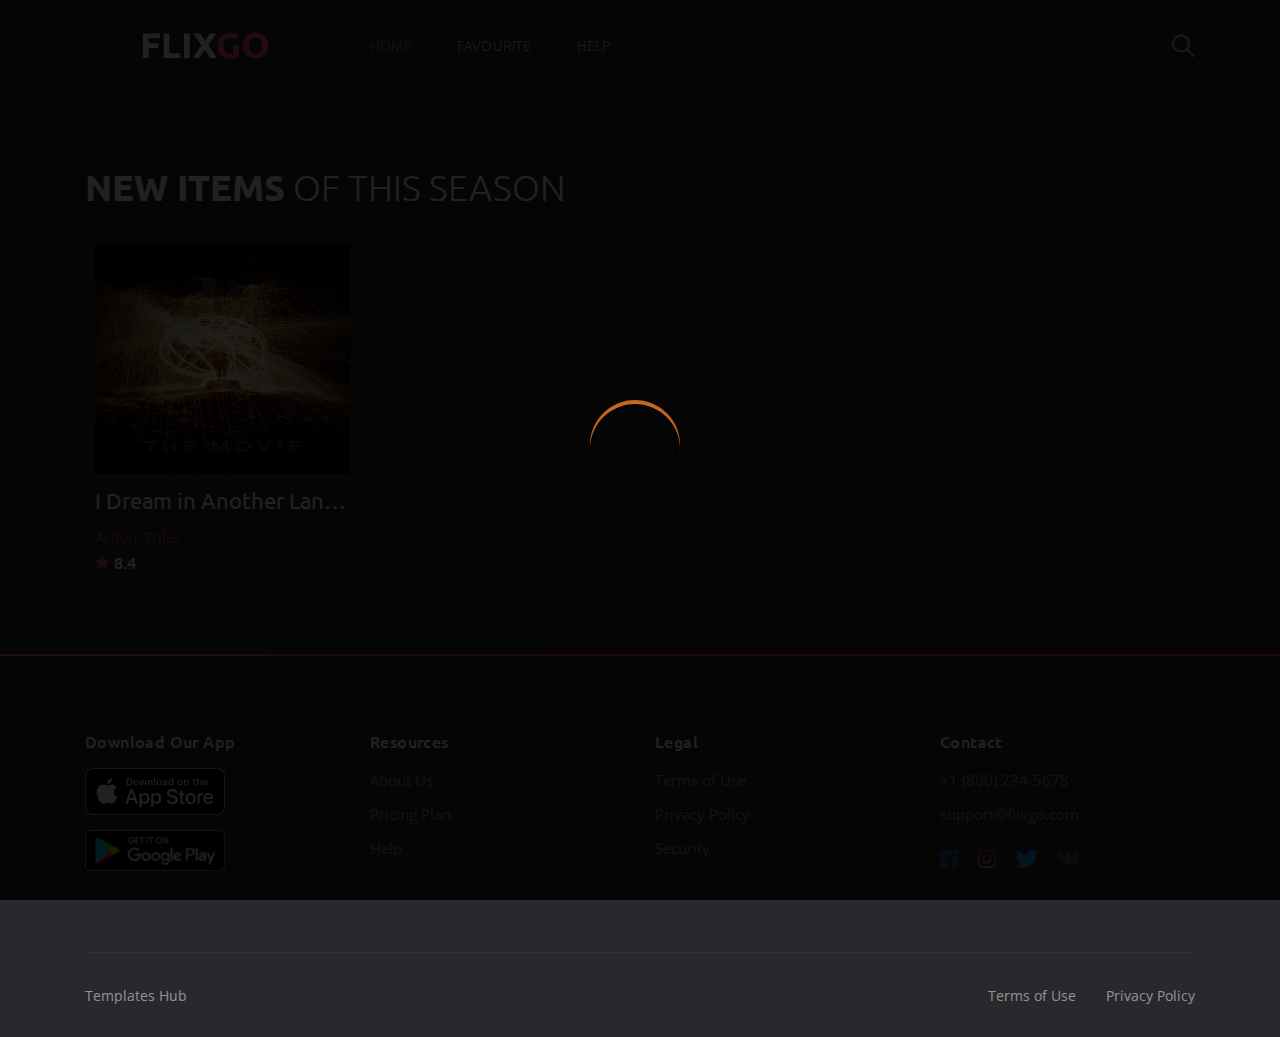
<file: index.html>
<!DOCTYPE html>
<html lang="en">
	<head>
		<meta charset="utf-8">
		<meta name="viewport" content="width=device-width, initial-scale=1, shrink-to-fit=no">

		<link href="https://fonts.googleapis.com/css?family=Open+Sans:400,600%7CUbuntu:300,400,500,700" rel="stylesheet">

		<!-- CSS -->
		<link rel="stylesheet" href="css/bootstrap-reboot.min.css">
		<link rel="stylesheet" href="css/bootstrap-grid.min.css">
		<link rel="stylesheet" href="css/ionicons.min.css">
		
		<link rel="stylesheet" href="css/main.css">
		<link rel="stylesheet" href="css/loader.css">
		
		<!-- Favicons -->
		<link rel="icon" type="image/png" href="icon/favicon-32x32.png" sizes="32x32">
		<link rel="apple-touch-icon" href="icon/favicon-32x32.png">
		<link rel="apple-touch-icon" sizes="72x72" href="icon/apple-touch-icon-72x72.png">
		<link rel="apple-touch-icon" sizes="114x114" href="icon/apple-touch-icon-114x114.png">
		<link rel="apple-touch-icon" sizes="144x144" href="icon/apple-touch-icon-144x144.png">

		<meta name="description" content="">
		<meta name="keywords" content="">
		<meta name="author" content="Dmitry Volkov">
		<title>imDbGo – An movie app</title>

	</head>
	<body class="body">
		<div id="loader">
			<div class="loader-ring">
			<div class="loader-ring-light"></div>
			<div class="loader-ring-track"></div>
			</div>
		</div>
		<!-- header -->
		<header class="header">
			<div class="header__wrap">
				<div class="container">
					<div class="row">
						<div class="col-12">
							<div class="header__content">
								<!-- header logo -->
								<a href="index.html" class="header__logo">
									<img src="img/logo.svg" alt="">
								</a>
								<!-- end header logo -->

								<!-- header nav -->
								<ul class="header__nav">
									<!-- dropdown -->
									<li class="header__nav-item">
										<a href="index.html" class="header__nav-link active">Home</a>
									</li>
									<!-- end dropdown -->
									<!-- end dropdown -->
									<li class="header__nav-item">
										<a href="favourite.html" class="header__nav-link">Favourite</a>
									</li>

									<li class="header__nav-item">
										<a href="#" class="header__nav-link">Help</a>
									</li>
									
									<!-- end dropdown -->
								</ul>
								<!-- end header nav -->

								<!-- header auth -->
								<div class="header__auth">
									<button class="header__search-btn" type="button">
										<i class="icon ion-ios-search"></i>
									</button>
								</div>
								<!-- end header auth -->

								<!-- header menu btn -->
								<button class="header__btn" type="button">
									<span></span>
									<span></span>
									<span></span>
								</button>
								<!-- end header menu btn -->
							</div>
						</div>
					</div>
				</div>
			</div>

			<!-- header search -->
			<form method="get" class="header__search" id="movieSearch">
				<div class="container">
					<div class="row">
						<div class="col-12">
							<div class="header__search-content">
								<input type="hidden" name="title" id="movieTitle" value=""/>
								<input type="text" id="movieName" onkeyup="fetchResultOnkeyup(this.value)" placeholder="Search for a movie, TV Series that you are looking for" autocomplete="off">
								<button type="button" onclick="submitForm()">search</button>
							</div>
						</div>
					</div>
				</div>
			</form>
			<div id="search-results" style="display: none;">
			
			</div>
			<!-- end header search -->
		</header>
		<!-- end header -->

		<!-- home -->
		<section class="home">
			<!-- home bg -->
			<div class="owl-carousel home__bg">
				<div class="item home__cover" data-bg="img/home/home__bg.jpg"></div>
				<div class="item home__cover" data-bg="img/home/home__bg2.jpg"></div>
				<div class="item home__cover" data-bg="img/home/home__bg3.jpg"></div>
				<div class="item home__cover" data-bg="img/home/home__bg4.jpg"></div>
			</div>
			<!-- end home bg -->

			<div class="container">
				<div class="row">
					<div class="col-12">
						<h1 class="home__title"><b>NEW ITEMS</b> OF THIS SEASON</h1>
					</div>

					<div class="col-12">
						<div class="owl-carousel home__carousel" id="movie-list">
							<div class="item">
								<!-- card -->
								<div class="card card--big">
									<div class="card__cover">
										<img src="img/covers/cover.jpg" alt="">
										<a href="#" class="card__play">
											<i class="icon ion-ios-play"></i>
										</a>
									</div>
									<div class="card__content">
										<h3 class="card__title"><a href="#">I Dream in Another Language</a></h3>
										<span class="card__category">
											<a href="#">Action</a>
											<a href="#">Triler</a>
										</span>
										<span class="card__rate"><i class="icon ion-ios-star"></i>8.4</span>
									</div>
								</div>
								<!-- end card -->
							</div>
						</div>
					</div>
				</div>
			</div>
		</section>
		<!-- end home -->

		<!-- partners -->
		
		<!-- end partners -->

		<!-- footer -->
		<footer class="footer">
			<div class="container">
				<div class="row">
					<!-- footer list -->
					<div class="col-12 col-md-3">
						<h6 class="footer__title">Download Our App</h6>
						<ul class="footer__app">
							<li><a href="#"><img src="img/Download_on_the_App_Store_Badge.svg" alt=""></a></li>
							<li><a href="#"><img src="img/google-play-badge.png" alt=""></a></li>
						</ul>
					</div>
					<!-- end footer list -->

					<!-- footer list -->
					<div class="col-6 col-sm-4 col-md-3">
						<h6 class="footer__title">Resources</h6>
						<ul class="footer__list">
							<li><a href="#">About Us</a></li>
							<li><a href="#">Pricing Plan</a></li>
							<li><a href="#">Help</a></li>
						</ul>
					</div>
					<!-- end footer list -->

					<!-- footer list -->
					<div class="col-6 col-sm-4 col-md-3">
						<h6 class="footer__title">Legal</h6>
						<ul class="footer__list">
							<li><a href="#">Terms of Use</a></li>
							<li><a href="#">Privacy Policy</a></li>
							<li><a href="#">Security</a></li>
						</ul>
					</div>
					<!-- end footer list -->

					<!-- footer list -->
					<div class="col-12 col-sm-4 col-md-3">
						<h6 class="footer__title">Contact</h6>
						<ul class="footer__list">
							<li><a href="tel:+18002345678">+1 (800) 234-5678</a></li>
							<li><a href="mailto:support@moviego.com">support@flixgo.com</a></li>
						</ul>
						<ul class="footer__social">
							<li class="facebook"><a href="#"><i class="icon ion-logo-facebook"></i></a></li>
							<li class="instagram"><a href="#"><i class="icon ion-logo-instagram"></i></a></li>
							<li class="twitter"><a href="#"><i class="icon ion-logo-twitter"></i></a></li>
							<li class="vk"><a href="#"><i class="icon ion-logo-vk"></i></a></li>
						</ul>
					</div>
					<!-- end footer list -->

					<!-- footer copyright -->
					<div class="col-12">
						<div class="footer__copyright">
							<small><a target="_blank" href="https://www.templateshub.net">Templates Hub</a></small>
							<ul>
								<li><a href="#">Terms of Use</a></li>
								<li><a href="#">Privacy Policy</a></li>
							</ul>
						</div>
					</div>
					<!-- end footer copyright -->
				</div>
			</div>
		</footer>
		<!-- end footer -->

		<!-- JS -->
	
		<script src="./js/jquery-3.3.1.min.js"></script>
		<script src="./js/main.js"></script>
		<script src="./js/custum.js"></script>
	</body>
</html>
</file>
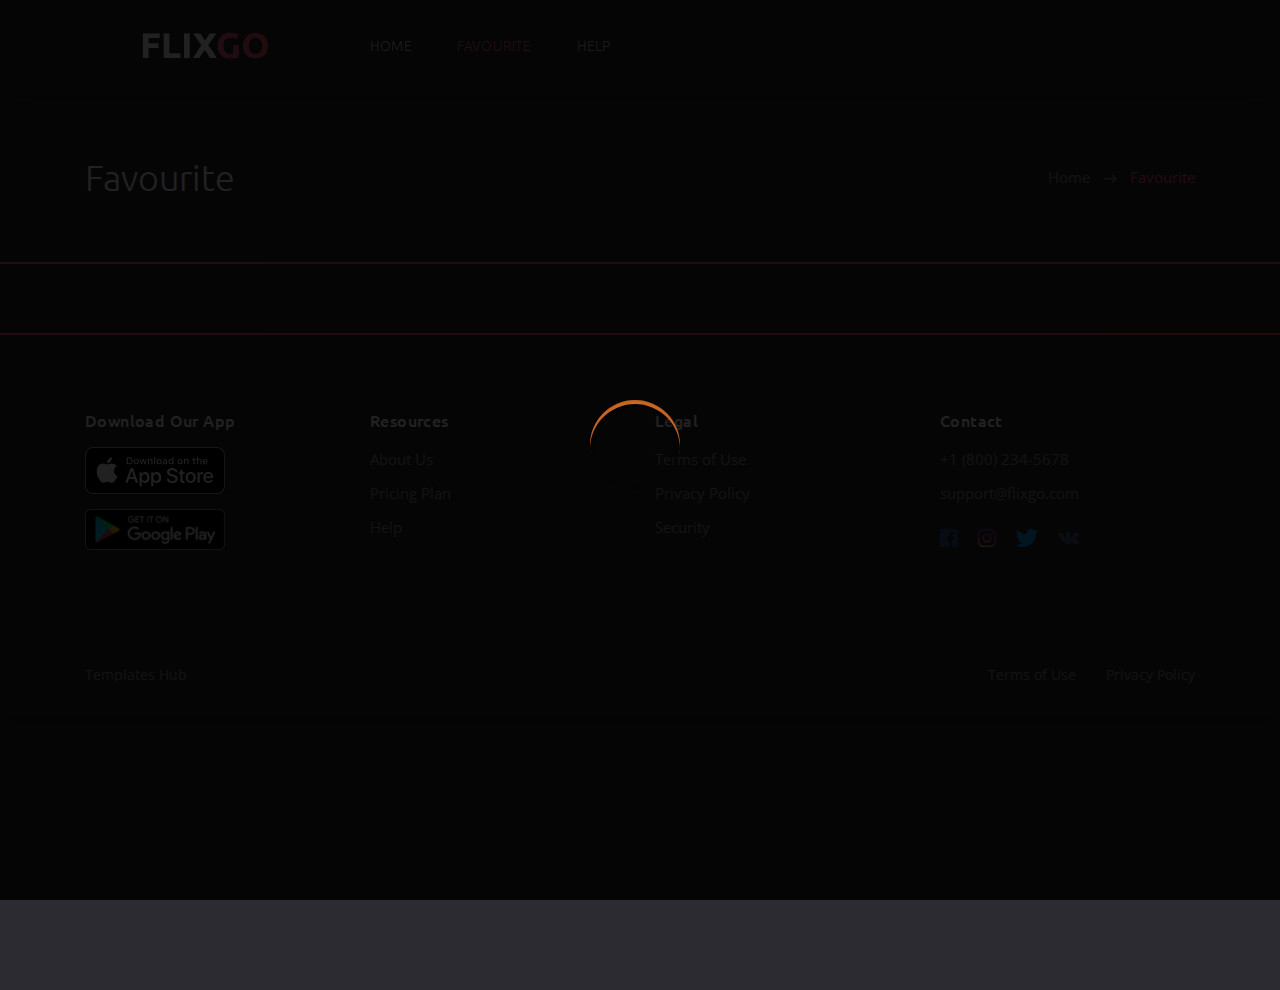
<file: catalog2.html>
<!DOCTYPE html>
<html lang="en">

<head>
	<meta charset="utf-8">
	<meta name="viewport" content="width=device-width, initial-scale=1, shrink-to-fit=no">

	<!-- Font -->
	<link href="https://fonts.googleapis.com/css?family=Open+Sans:400,600%7CUbuntu:300,400,500,700" rel="stylesheet"> 

	<!-- CSS -->
	<link rel="stylesheet" href="css/bootstrap-reboot.min.css">
	<link rel="stylesheet" href="css/bootstrap-grid.min.css">
	<link rel="stylesheet" href="css/ionicons.min.css">
	<link rel="stylesheet" href="css/main.css">
	<link rel="stylesheet" href="css/loader.css">

	<!-- Favicons -->
	<link rel="icon" type="image/png" href="icon/favicon-32x32.png" sizes="32x32">
	<link rel="apple-touch-icon" href="icon/favicon-32x32.png">
	<link rel="apple-touch-icon" sizes="72x72" href="icon/apple-touch-icon-72x72.png">
	<link rel="apple-touch-icon" sizes="114x114" href="icon/apple-touch-icon-114x114.png">
	<link rel="apple-touch-icon" sizes="144x144" href="icon/apple-touch-icon-144x144.png">

	<meta name="description" content="">
	<meta name="keywords" content="">
	<meta name="author" content="Dmitry Volkov">
	<title>FlixGo – Online Movies, TV Shows & Cinema HTML Template</title>

</head>
<body class="body">
	
	<!-- header -->
	<header class="header">
		<div class="header__wrap">
			<div class="container">
				<div class="row">
					<div class="col-12">
						<div class="header__content">
							<!-- header logo -->
							<a href="index.html" class="header__logo">
								<img src="img/logo.svg" alt="">
							</a>
							<!-- end header logo -->

							<!-- header nav -->
							<ul class="header__nav">
								<!-- dropdown -->
								<li class="header__nav-item">
									<a href="index.html" class="header__nav-link">Home</a>
								</li>
								<!-- end dropdown -->
								<!-- end dropdown -->
								<li class="header__nav-item">
									<a href="catalog2.html" class="header__nav-link active">Favourite</a>
								</li>

								<li class="header__nav-item">
									<a href="#" class="header__nav-link">Help</a>
								</li>
								
								<!-- end dropdown -->
							</ul>
							<!-- end header nav -->
						</div>
					</div>
				</div>
			</div>
		</div>

		<!-- header search -->
		<form action="#" class="header__search">
			<div class="container">
				<div class="row">
					<div class="col-12">
						<div class="header__search-content">
							<input type="text" placeholder="Search for a movie, TV Series that you are looking for">

							<button type="button">search</button>
						</div>
					</div>
				</div>
			</div>
		</form>
		<!-- end header search -->
	</header>
	<!-- end header -->

	<!-- page title -->
	<section class="section section--first section--bg" data-bg="img/section/section.jpg">
		<div class="container">
			<div class="row">
				<div class="col-12">
					<div class="section__wrap">
						<!-- section title -->
						<h2 class="section__title">Favourite</h2>
						<!-- end section title -->

						<!-- breadcrumb -->
						<ul class="breadcrumb">
							<li class="breadcrumb__item"><a href="index.html">Home</a></li>
							<li class="breadcrumb__item breadcrumb__item--active" style="color: #ff55a5;">Favourite</li>
						</ul>
						<!-- end breadcrumb -->
					</div>
				</div>
			</div>
		</div>
	</section>
	<!-- end page title -->
	<br>
	<!-- catalog -->
	<div class="catalog">
		<div class="container">
				<div class="row" id="wishlist-movie">
					<!-- card -->
						<div id="loader">
							<div class="loader-ring">
							<div class="loader-ring-light"></div>
							<div class="loader-ring-track"></div>
							</div>
						</div>
				</div>
				<!-- end card -->
			</div>
		</div>
	</div>
	<!-- end catalog -->
	<!-- footer -->
	<footer class="footer">
		<div class="container">
			<div class="row">
				<!-- footer list -->
				<div class="col-12 col-md-3">
					<h6 class="footer__title">Download Our App</h6>
					<ul class="footer__app">
						<li><a href="#"><img src="img/Download_on_the_App_Store_Badge.svg" alt=""></a></li>
						<li><a href="#"><img src="img/google-play-badge.png" alt=""></a></li>
					</ul>
				</div>
				<!-- end footer list -->

				<!-- footer list -->
				<div class="col-6 col-sm-4 col-md-3">
					<h6 class="footer__title">Resources</h6>
					<ul class="footer__list">
						<li><a href="#">About Us</a></li>
						<li><a href="#">Pricing Plan</a></li>
						<li><a href="#">Help</a></li>
					</ul>
				</div>
				<!-- end footer list -->

				<!-- footer list -->
				<div class="col-6 col-sm-4 col-md-3">
					<h6 class="footer__title">Legal</h6>
					<ul class="footer__list">
						<li><a href="#">Terms of Use</a></li>
						<li><a href="#">Privacy Policy</a></li>
						<li><a href="#">Security</a></li>
					</ul>
				</div>
				<!-- end footer list -->

				<!-- footer list -->
				<div class="col-12 col-sm-4 col-md-3">
					<h6 class="footer__title">Contact</h6>
					<ul class="footer__list">
						<li><a href="tel:+18002345678">+1 (800) 234-5678</a></li>
						<li><a href="mailto:support@moviego.com">support@flixgo.com</a></li>
					</ul>
					<ul class="footer__social">
						<li class="facebook"><a href="#"><i class="icon ion-logo-facebook"></i></a></li>
						<li class="instagram"><a href="#"><i class="icon ion-logo-instagram"></i></a></li>
						<li class="twitter"><a href="#"><i class="icon ion-logo-twitter"></i></a></li>
						<li class="vk"><a href="#"><i class="icon ion-logo-vk"></i></a></li>
					</ul>
				</div>
				<!-- end footer list -->

				<!-- footer copyright -->
				<div class="col-12">
					<div class="footer__copyright">
						<small><a target="_blank" href="https://www.templateshub.net">Templates Hub</a></small>

						<ul>
							<li><a href="#">Terms of Use</a></li>
							<li><a href="#">Privacy Policy</a></li>
						</ul>
					</div>
				</div>
				<!-- end footer copyright -->
			</div>
		</div>
	</footer>
	<!-- end footer -->

	<!-- JS -->
	<!-- JS -->
	<script src="js/jquery-3.3.1.min.js"></script>
	<script src="js/main.js"></script>
    <script src="test.js"></script>
</body>

<script>
	// Is whistlist saved in Local Storage?
	function checkWhislist() {
		let whistlist               = [];
		const isPresent             = localStorage.getItem("whistlist");
		if (isPresent) whistlist    = JSON.parse(isPresent);
		let uniqueChars = [...new Set(whistlist)];
		console.log(uniqueChars);
		return uniqueChars;
	}
	// Fetching movie ids from local storage
	function getLocalStorage(){
		const movies = checkWhislist();
		let html = '';
		movies.forEach((id) => {
			//fetch data using api
			console.log(id);
			fetch('http://www.omdbapi.com/?apikey=66783b37&i='+id)
			.then(data => {
				return data.json();
			})
			.then(post => {
				console.log(post);
				html +=`<div class="col-6 col-sm-12 col-lg-6">
					<div class="card card--list">
						<div class="row">
							<div class="col-12 col-sm-4">
								<div class="card__cover">
									<img src="${post.Poster}" alt="Not Available">
									<a href="single-page.html?mid=${post.imdbID}" class="card__play">
										<i class="icon ion-ios-play"></i>
									</a>
								</div>
							</div>

							<div class="col-12 col-sm-8">
								<div class="card__content">
									<h3 class="card__title"><a href="single-page.html?mid=${post.imdbID}">${post.Title}</a></h3>
									<span class="card__category">
										<a href="single-page.html?mid=${post.imdbID}">${post.Genre}</a>
									</span>

									<div class="card__wrap">
										<span class="card__rate"><i class="icon ion-ios-star"></i>${post.imdbRating}</span>

										<ul class="card__list">
											<li>HD</li>
											<li>${post.Rated}</li>
										</ul>
									</div>

									<div class="card__description">
										<p>${post.Plot}</p>
									</div>
								</div>
								<div class="btn" style="text-align:right;">
									<button class="btn btn-danger" style="background: #c10a0a;padding: 0px 13px;color: #fff;" onClick="removeWhislist('${post.imdbID}'); return false;">Remove</button>
								</div>
							</div>
							
						</div>
					</div>
				</div>`;
                    document.getElementById("wishlist-movie").innerHTML = html;
			});
		});
	}
	getLocalStorage();
</script>

</html>
</file>
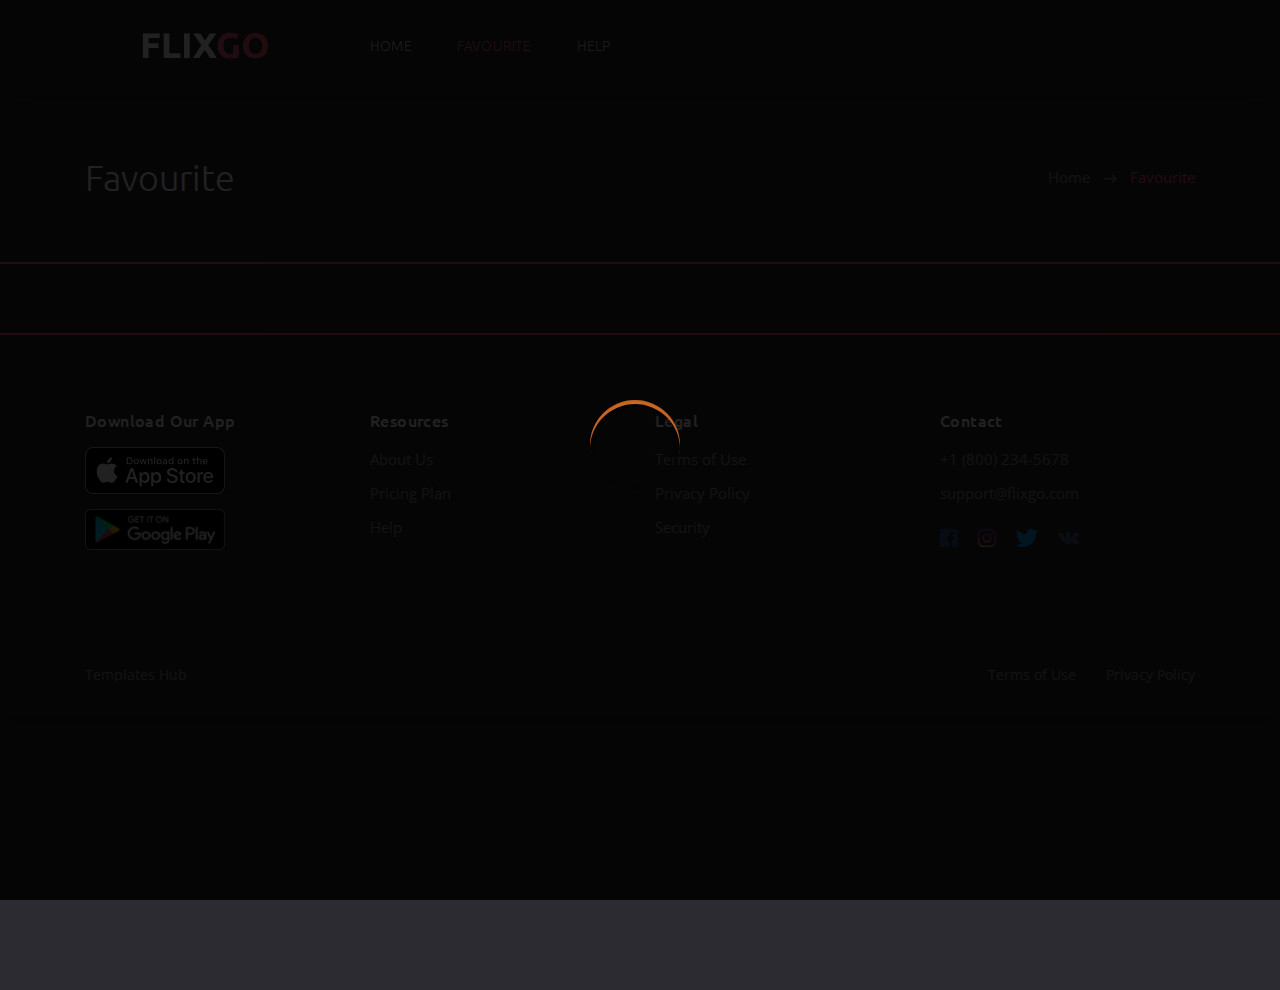
<file: favourite.html>
<!DOCTYPE html>
<html lang="en">

<head>
	<meta charset="utf-8">
	<meta name="viewport" content="width=device-width, initial-scale=1, shrink-to-fit=no">

	<!-- Font -->
	<link href="https://fonts.googleapis.com/css?family=Open+Sans:400,600%7CUbuntu:300,400,500,700" rel="stylesheet"> 

	<!-- CSS -->
	<link rel="stylesheet" href="css/bootstrap-reboot.min.css">
	<link rel="stylesheet" href="css/bootstrap-grid.min.css">
	<link rel="stylesheet" href="css/ionicons.min.css">
	<link rel="stylesheet" href="css/main.css">
	<link rel="stylesheet" href="css/loader.css">

	<!-- Favicons -->
	<link rel="icon" type="image/png" href="icon/favicon-32x32.png" sizes="32x32">
	<link rel="apple-touch-icon" href="icon/favicon-32x32.png">
	<link rel="apple-touch-icon" sizes="72x72" href="icon/apple-touch-icon-72x72.png">
	<link rel="apple-touch-icon" sizes="114x114" href="icon/apple-touch-icon-114x114.png">
	<link rel="apple-touch-icon" sizes="144x144" href="icon/apple-touch-icon-144x144.png">

	<meta name="description" content="">
	<meta name="keywords" content="">
	<meta name="author" content="Dmitry Volkov">
	<title>imDbGo – An movie app</title>

</head>
<body class="body">
	
	<!-- header -->
	<header class="header">
		<div class="header__wrap">
			<div class="container">
				<div class="row">
					<div class="col-12">
						<div class="header__content">
							<!-- header logo -->
							<a href="index.html" class="header__logo">
								<img src="img/logo.svg" alt="">
							</a>
							<!-- end header logo -->

							<!-- header nav -->
							<ul class="header__nav">
								<!-- dropdown -->
								<li class="header__nav-item">
									<a href="index.html" class="header__nav-link">Home</a>
								</li>
								<!-- end dropdown -->
								<!-- end dropdown -->
								<li class="header__nav-item">
									<a href="favourite.html" class="header__nav-link active">Favourite</a>
								</li>

								<li class="header__nav-item">
									<a href="#" class="header__nav-link">Help</a>
								</li>
								
								<!-- end dropdown -->
							</ul>
							<!-- end header nav -->
						</div>
					</div>
				</div>
			</div>
		</div>

		<!-- header search -->
		<form action="#" class="header__search">
			<div class="container">
				<div class="row">
					<div class="col-12">
						<div class="header__search-content">
							<input type="text" placeholder="Search for a movie, TV Series that you are looking for">

							<button type="button">search</button>
						</div>
					</div>
				</div>
			</div>
		</form>
		<!-- end header search -->
	</header>
	<!-- end header -->

	<!-- page title -->
	<section class="section section--first section--bg" data-bg="img/section/section.jpg">
		<div class="container">
			<div class="row">
				<div class="col-12">
					<div class="section__wrap">
						<!-- section title -->
						<h2 class="section__title">Favourite</h2>
						<!-- end section title -->

						<!-- breadcrumb -->
						<ul class="breadcrumb">
							<li class="breadcrumb__item"><a href="index.html">Home</a></li>
							<li class="breadcrumb__item breadcrumb__item--active" style="color: #ff55a5;">Favourite</li>
						</ul>
						<!-- end breadcrumb -->
					</div>
				</div>
			</div>
		</div>
	</section>
	<!-- end page title -->
	<br>
	<!-- catalog -->
	<div class="catalog">
		<div class="container">
				<div class="row" id="wishlist-movie">
					<!-- card -->
						<div id="loader">
							<div class="loader-ring">
							<div class="loader-ring-light"></div>
							<div class="loader-ring-track"></div>
							</div>
						</div>
				</div>
				<!-- end card -->
			</div>
		</div>
	</div>
	<!-- end catalog -->
	<!-- footer -->
	<footer class="footer">
		<div class="container">
			<div class="row">
				<!-- footer list -->
				<div class="col-12 col-md-3">
					<h6 class="footer__title">Download Our App</h6>
					<ul class="footer__app">
						<li><a href="#"><img src="img/Download_on_the_App_Store_Badge.svg" alt=""></a></li>
						<li><a href="#"><img src="img/google-play-badge.png" alt=""></a></li>
					</ul>
				</div>
				<!-- end footer list -->

				<!-- footer list -->
				<div class="col-6 col-sm-4 col-md-3">
					<h6 class="footer__title">Resources</h6>
					<ul class="footer__list">
						<li><a href="#">About Us</a></li>
						<li><a href="#">Pricing Plan</a></li>
						<li><a href="#">Help</a></li>
					</ul>
				</div>
				<!-- end footer list -->

				<!-- footer list -->
				<div class="col-6 col-sm-4 col-md-3">
					<h6 class="footer__title">Legal</h6>
					<ul class="footer__list">
						<li><a href="#">Terms of Use</a></li>
						<li><a href="#">Privacy Policy</a></li>
						<li><a href="#">Security</a></li>
					</ul>
				</div>
				<!-- end footer list -->

				<!-- footer list -->
				<div class="col-12 col-sm-4 col-md-3">
					<h6 class="footer__title">Contact</h6>
					<ul class="footer__list">
						<li><a href="tel:+18002345678">+1 (800) 234-5678</a></li>
						<li><a href="mailto:support@moviego.com">support@flixgo.com</a></li>
					</ul>
					<ul class="footer__social">
						<li class="facebook"><a href="#"><i class="icon ion-logo-facebook"></i></a></li>
						<li class="instagram"><a href="#"><i class="icon ion-logo-instagram"></i></a></li>
						<li class="twitter"><a href="#"><i class="icon ion-logo-twitter"></i></a></li>
						<li class="vk"><a href="#"><i class="icon ion-logo-vk"></i></a></li>
					</ul>
				</div>
				<!-- end footer list -->

				<!-- footer copyright -->
				<div class="col-12">
					<div class="footer__copyright">
						<small><a target="_blank" href="https://www.templateshub.net">Templates Hub</a></small>

						<ul>
							<li><a href="#">Terms of Use</a></li>
							<li><a href="#">Privacy Policy</a></li>
						</ul>
					</div>
				</div>
				<!-- end footer copyright -->
			</div>
		</div>
	</footer>
	<!-- end footer -->

	<!-- JS -->
	<!-- JS -->
	<script src="js/jquery-3.3.1.min.js"></script>
	<script src="js/main.js"></script>
    <script src="test.js"></script>
</body>

<script>
	// Is whistlist saved in Local Storage?
	function checkWhislist() {
		let whistlist               = [];
		const isPresent             = localStorage.getItem("whistlist");
		if (isPresent) whistlist    = JSON.parse(isPresent);
		let uniqueChars = [...new Set(whistlist)];
		console.log(uniqueChars);
		return uniqueChars;
	}
	// Fetching movie ids from local storage
	function getLocalStorage(){
		const movies = checkWhislist();
		let html = '';
		movies.forEach((id) => {
			//fetch data using api
			fetch('https://www.omdbapi.com/?apikey=66783b37&i='+id)
			.then(data => {
				return data.json();
			})
			.then(post => {
				console.log(post);
				html +=`<div class="col-6 col-sm-12 col-lg-6">
					<div class="card card--list">
						<div class="row">
							<div class="col-12 col-sm-4">
								<div class="card__cover">
									<img src="${post.Poster}" alt="Not Available">
									<a href="single-page.html?mid=${post.imdbID}" class="card__play">
										<i class="icon ion-ios-play"></i>
									</a>
								</div>
							</div>

							<div class="col-12 col-sm-8">
								<div class="card__content">
									<h3 class="card__title"><a href="single-page.html?mid=${post.imdbID}">${post.Title}</a></h3>
									<span class="card__category">
										<a href="single-page.html?mid=${post.imdbID}">${post.Genre}</a>
									</span>

									<div class="card__wrap">
										<span class="card__rate"><i class="icon ion-ios-star"></i>${post.imdbRating}</span>

										<ul class="card__list">
											<li>HD</li>
											<li>${post.Rated}</li>
										</ul>
									</div>

									<div class="card__description">
										<p>${post.Plot}</p>
									</div>
								</div>
								<div class="btn" style="text-align:right;">
									<button class="btn btn-danger" style="background: #c10a0a;padding: 0px 13px;color: #fff;" onClick="removeWhislist('${post.imdbID}'); return false;">Remove</button>
								</div>
							</div>
							
						</div>
					</div>
				</div>`;
                    document.getElementById("wishlist-movie").innerHTML = html;
			});
		});
	}
	getLocalStorage();
</script>

</html>
</file>
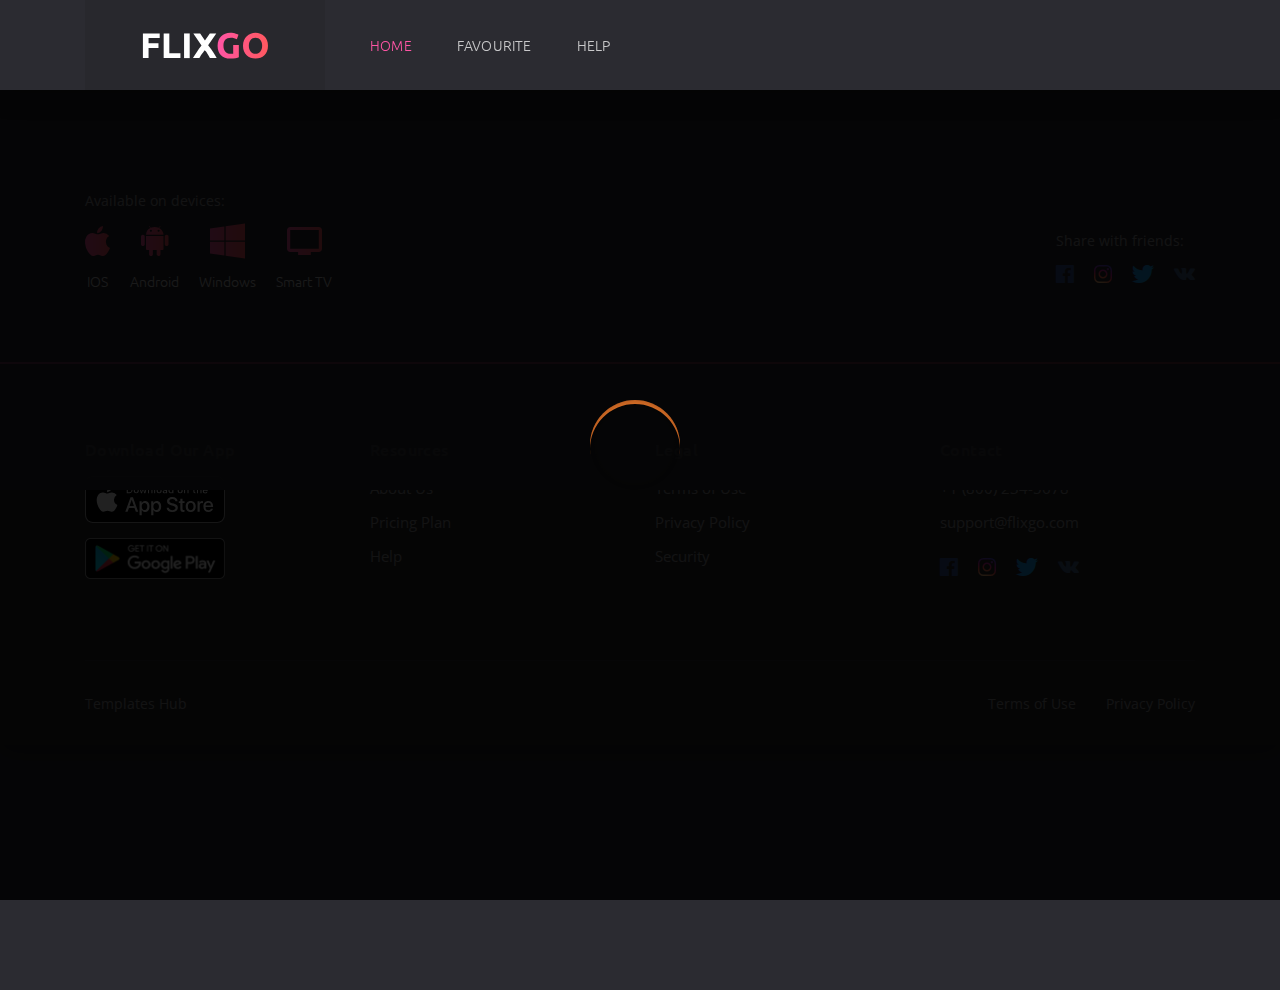
<file: single-page.html>
<!DOCTYPE html>
<html lang="en">

<head>
	<meta charset="utf-8">
	<meta name="viewport" content="width=device-width, initial-scale=1, shrink-to-fit=no">
	<!-- <script src="index.js"></script> -->
	<!-- Font -->
	<link href="https://fonts.googleapis.com/css?family=Open+Sans:400,600%7CUbuntu:300,400,500,700" rel="stylesheet"> 

	<!-- CSS -->
	<link rel="stylesheet" href="css/bootstrap-reboot.min.css">
	<link rel="stylesheet" href="css/bootstrap-grid.min.css">
	<link rel="stylesheet" href="css/ionicons.min.css">
	<link rel="stylesheet" href="css/main.css">
	<link rel="stylesheet" href="css/loader.css">

	<!-- Favicons -->
	<link rel="icon" type="image/png" href="icon/favicon-32x32.png" sizes="32x32">
	<link rel="apple-touch-icon" href="icon/favicon-32x32.png">
	<link rel="apple-touch-icon" sizes="72x72" href="icon/apple-touch-icon-72x72.png">
	<link rel="apple-touch-icon" sizes="114x114" href="icon/apple-touch-icon-114x114.png">
	<link rel="apple-touch-icon" sizes="144x144" href="icon/apple-touch-icon-144x144.png">

	<meta name="description" content="">
	<meta name="keywords" content="">
	<meta name="author" content="Dmitry Volkov">
	<title>imDbGo – An movie app</title>

</head>
<body class="body">
	<!-- header -->
	<header class="header">
		<div class="header__wrap">
			<div class="container">
				<div class="row">
					<div class="col-12">
						<div class="header__content">
							<!-- header logo -->
							<a href="index.html" class="header__logo">
								<img src="img/logo.svg" alt="">
							</a>
							<!-- end header logo -->
							<ul class="header__nav">
								<!-- dropdown -->
								<li class="header__nav-item">
									<a href="index.html" class="header__nav-link active">Home</a>
								</li>
								<!-- end dropdown -->
								<!-- end dropdown -->
								<li class="header__nav-item">
									<a href="favourite.html" class="header__nav-link">Favourite</a>
								</li>

								<li class="header__nav-item">
									<a href="#" class="header__nav-link">Help</a>
                                </li>
								
								<!-- end dropdown -->
							</ul>
							<!-- end header nav -->

							<!-- header menu btn -->
							<button class="header__btn" type="button">
								<span></span>
								<span></span>
								<span></span>
							</button>
							<!-- end header menu btn -->
						</div>
					</div>
				</div>
			</div>
		</div>

		<!-- header search -->
		<form action="#" class="header__search">
			<div class="container">
				<div class="row">
					<div class="col-12">
						<div class="header__search-content">
							<input type="text" placeholder="Search for a movie, TV Series that you are looking for">

							<button type="button">search</button>
						</div>
					</div>
				</div>
			</div>
		</form>
		<!-- end header search -->
	</header>
	<!-- end header -->

	<!-- details -->
	<section class="section details">
		<!-- details background -->
		<div class="details__bg" data-bg="img/home/home__bg.jpg"></div>
		<!-- end details background -->

		<!-- details content -->
		<div class="container">
			<div class="row" id="singleList">
				<div id="loader">
					<div class="loader-ring">
						<div class="loader-ring-light"></div>
						<div class="loader-ring-track"></div>
					</div>
				</div>
				<!-- end content -->

				<div class="col-12">
					<div class="details__wrap">
						<!-- availables -->
						<div class="details__devices">
							<span class="details__devices-title">Available on devices:</span>
							<ul class="details__devices-list">
								<li><i class="icon ion-logo-apple"></i><span>IOS</span></li>
								<li><i class="icon ion-logo-android"></i><span>Android</span></li>
								<li><i class="icon ion-logo-windows"></i><span>Windows</span></li>
								<li><i class="icon ion-md-tv"></i><span>Smart TV</span></li>
							</ul>
						</div>
						<!-- end availables -->

						<!-- share -->
						<div class="details__share">
							<span class="details__share-title">Share with friends:</span>

							<ul class="details__share-list">
								<li class="facebook"><a href="#"><i class="icon ion-logo-facebook"></i></a></li>
								<li class="instagram"><a href="#"><i class="icon ion-logo-instagram"></i></a></li>
								<li class="twitter"><a href="#"><i class="icon ion-logo-twitter"></i></a></li>
								<li class="vk"><a href="#"><i class="icon ion-logo-vk"></i></a></li>
							</ul>
						</div>
						<!-- end share -->
					</div>
				</div>
			</div>
		</div>
		<!-- end details content -->
	</section>
	<!-- end details -->

	<!-- footer -->
	<footer class="footer">
		<div class="container">
			<div class="row">
				<!-- footer list -->
				<div class="col-12 col-md-3">
					<h6 class="footer__title">Download Our App</h6>
					<ul class="footer__app">
						<li><a href="#"><img src="img/Download_on_the_App_Store_Badge.svg" alt=""></a></li>
						<li><a href="#"><img src="img/google-play-badge.png" alt=""></a></li>
					</ul>
				</div>
				<!-- end footer list -->

				<!-- footer list -->
				<div class="col-6 col-sm-4 col-md-3">
					<h6 class="footer__title">Resources</h6>
					<ul class="footer__list">
						<li><a href="#">About Us</a></li>
						<li><a href="#">Pricing Plan</a></li>
						<li><a href="#">Help</a></li>
					</ul>
				</div>
				<!-- end footer list -->

				<!-- footer list -->
				<div class="col-6 col-sm-4 col-md-3">
					<h6 class="footer__title">Legal</h6>
					<ul class="footer__list">
						<li><a href="#">Terms of Use</a></li>
						<li><a href="#">Privacy Policy</a></li>
						<li><a href="#">Security</a></li>
					</ul>
				</div>
				<!-- end footer list -->

				<!-- footer list -->
				<div class="col-12 col-sm-4 col-md-3">
					<h6 class="footer__title">Contact</h6>
					<ul class="footer__list">
						<li><a href="tel:+18002345678">+1 (800) 234-5678</a></li>
						<li><a href="mailto:support@moviego.com">support@flixgo.com</a></li>
					</ul>
					<ul class="footer__social">
						<li class="facebook"><a href="#"><i class="icon ion-logo-facebook"></i></a></li>
						<li class="instagram"><a href="#"><i class="icon ion-logo-instagram"></i></a></li>
						<li class="twitter"><a href="#"><i class="icon ion-logo-twitter"></i></a></li>
						<li class="vk"><a href="#"><i class="icon ion-logo-vk"></i></a></li>
					</ul>
				</div>
				<!-- end footer list -->

				<!-- footer copyright -->
				<div class="col-12">
					<div class="footer__copyright">
						<small><a target="_blank" href="https://www.templateshub.net">Templates Hub</a></small>

						<ul>
							<li><a href="#">Terms of Use</a></li>
							<li><a href="#">Privacy Policy</a></li>
						</ul>
					</div>
				</div>
				<!-- end footer copyright -->
			</div>
		</div>
	</footer>
	<!-- end footer -->

	<!-- Root element of PhotoSwipe. Must have class pswp. -->
	<div class="pswp" tabindex="-1" role="dialog" aria-hidden="true">
		<!-- Background of PhotoSwipe. 
		It's a separate element, as animating opacity is faster than rgba(). -->
		<div class="pswp__bg"></div>

		<!-- Slides wrapper with overflow:hidden. -->
		<div class="pswp__scroll-wrap">

			<!-- Container that holds slides. PhotoSwipe keeps only 3 slides in DOM to save memory. -->
			<!-- don't modify these 3 pswp__item elements, data is added later on. -->
			<div class="pswp__container">
				<div class="pswp__item"></div>
				<div class="pswp__item"></div>
				<div class="pswp__item"></div>
			</div>

			<!-- Default (PhotoSwipeUI_Default) interface on top of sliding area. Can be changed. -->
			
		</div>
	</div>

	<!-- JS -->
	<script src="./js/jquery-3.3.1.min.js"></script>
	<script src="./js/main.js"></script>
    <script src="./js/custum.js"></script>
</body>
</html>
</file>
<file: css/main.css>
/*----------------------------------------
[Master Stylesheet]

Project:	FlixGo
Version:	1.0
Primary use:	FlixGo Template
----------------------------------------*/
/*==============================
	Common styles
==============================*/
html {
  -webkit-text-size-adjust: 100%;
  -ms-text-size-adjust: 100%;
}
html,
body {
  height: 100%;
}
body {
  font-family: 'Ubuntu', sans-serif;
  background-color: #2b2b31;
  font-weight: normal;
  -webkit-font-smoothing: antialiased;
}
button {
  padding: 0;
  border: none;
  background-color: transparent;
  -webkit-transition: 0.4s ease;
  -moz-transition: 0.4s ease;
  transition: 0.4s ease;
  cursor: pointer;
}
button:focus {
  outline: none;
}
a {
  -webkit-transition: 0.4s ease;
  -moz-transition: 0.4s ease;
  transition: 0.4s ease;
}
a:hover,
a:active,
a:focus {
  outline: none;
  text-decoration: none;
}
input,
textarea,
select {
  padding: 0;
  margin: 0;
  -webkit-border-radius: 0;
  border-radius: 0;
  -webkit-appearance: none;
  -moz-appearance: none;
  appearance: none;
  -webkit-box-shadow: none;
  box-shadow: none;
}
input:focus,
textarea:focus,
select:focus {
  outline: none;
}
ul {
  margin: 0;
  padding: 0;
  list-style: none;
}
::-moz-selection {
  background: #fff;
  color: #000;
  text-shadow: none;
}
::selection {
  background: #fff;
  color: #000;
  text-shadow: none;
}
::-webkit-input-placeholder {
  color: rgba(255,255,255,0.5);
  opacity: 1;
}
::-moz-placeholder {
  color: rgba(255,255,255,0.5);
  opacity: 1;
}
:-moz-placeholder {
  color: rgba(255,255,255,0.5);
  opacity: 1;
}
:-ms-input-placeholder {
  color: rgba(255,255,255,0.5);
  opacity: 1;
}
.tab-content > .tab-pane {
  display: none;
}
.tab-content > .active {
  display: block;
}
.fade {
  -webkit-transition: opacity 0.25s linear;
  -moz-transition: opacity 0.25s linear;
  transition: opacity 0.25s linear;
}
@media screen and (prefers-reduced-motion: reduce) {
  .fade {
    -webkit-transition: none;
    -moz-transition: none;
    transition: none;
  }
}
.fade:not(.show) {
  opacity: 0;
}
.collapse:not(.show) {
  display: none;
}
.collapsing {
  position: relative;
  height: 0;
  overflow: hidden;
  -webkit-transition: height 0.4s ease;
  -moz-transition: height 0.4s ease;
  transition: height 0.4s ease;
}
@media screen and (prefers-reduced-motion: reduce) {
  .collapsing {
    -webkit-transition: none;
    -moz-transition: none;
    transition: none;
  }
}
.b-description_readmore_button {
  cursor: pointer;
  display: block;
  height: 24px;
  width: 100%;
  position: relative;
}
.b-description_readmore_button:before {
  content: '\f1c8';
  font-family: "Ionicons";
  position: absolute;
  display: block;
  top: 0;
  left: 0;
  bottom: 0;
  right: 0;
  text-align: center;
  color: rgba(255,255,255,0.75);
  font-size: 22px;
  line-height: 24px;
  -webkit-transition: 0.4s ease;
  -moz-transition: 0.4s ease;
  transition: 0.4s ease;
}
.b-description_readmore_button:hover:before,
.b-description_readmore_button.b-description_readmore_button_active:before {
  color: #ff55a5;
}
.body:before {
  content: '';
  position: fixed;
  display: block;
  top: 0;
  left: 0;
  right: 0;
  bottom: 0;
  z-index: 99;
  background-color: rgba(43,43,49,0.75);
  opacity: 0;
  pointer-events: none;
  -webkit-transition: 0.4s ease;
  -moz-transition: 0.4s ease;
  transition: 0.4s ease;
}
.body--active:before {
  z-index: 99;
  opacity: 1;
  pointer-events: auto;
}
/*==============================
	Header
==============================*/
.header {
  display: block;
  position: fixed;
  top: 0;
  left: 0;
  right: 0;
  background-color: #2b2b31;
  z-index: 101;
}
.header__logo {
  display: flex;
  justify-content: center;
  align-items: center;
  height: 70px;
  padding: 0 15px;
  background-color: #28282d;
  width: 140px;
}
.header__logo img {
  width: auto;
  max-width: 110px;
  display: block;
}
.header__logo:hover {
  background-color: #2b2b31;
}
.header__nav {
  display: flex;
  flex-direction: column;
  justify-content: flex-start;
  align-items: flex-start;
  position: fixed;
  top: 70px;
  right: 0;
  bottom: 0;
  background-color: #2b2b31;
  z-index: 99;
  width: 260px;
  padding: 30px 30px 0;
  -webkit-transform: translate3d(260px, 0, 0);
  -moz-transform: translate3d(260px, 0, 0);
  transform: translate3d(260px, 0, 0);
  -webkit-transition: 0.4s ease;
  -moz-transition: 0.4s ease;
  transition: 0.4s ease;
}
.header__nav:before {
  content: '';
  position: absolute;
  top: 0;
  left: 0;
  right: 0;
  height: 2px;
  display: block;
  background-image: -moz-linear-gradient(90deg, #ff55a5 0%, #ff5860 100%);
  background-image: -webkit-linear-gradient(90deg, #ff55a5 0%, #ff5860 100%);
  background-image: -ms-linear-gradient(90deg, #ff55a5 0%, #ff5860 100%);
  background-image: linear-gradient(90deg, #ff55a5 0%, #ff5860 100%);
  -webkit-box-shadow: 0 0 20px 0 rgba(255,88,96,0.5);
  box-shadow: 0 0 20px 0 rgba(255,88,96,0.5);
}
.header__nav--active {
  -webkit-transform: translate3d(0, 0, 0);
  -moz-transform: translate3d(0, 0, 0);
  transform: translate3d(0, 0, 0);
}
.header__nav-link {
  font-size: 14px;
  font-weight: 300;
  text-transform: uppercase;
  color: rgba(255,255,255,0.75);
  letter-spacing: 0.2px;
}
.header__nav-link:hover {
  color: #ff55a5;
}
.header__nav-link--more {
  font-weight: 400;
  font-size: 24px;
}
.header__nav-link--active {
  color: #ff55a5;
}
.header__nav-item {
  width: 100%;
  display: block;
  margin-bottom: 20px;
  position: relative;
}
.header__nav-item:last-child {
  margin-bottom: 0;
}
.header__nav-item.show .header__nav-link {
  color: #ff55a5;
}
.header__dropdown {
  position: relative;
  display: block;
  width: 100%;
}
.header__dropdown-menu {
  position: absolute;
  background-color: #2b2b31;
  padding: 15px 20px;
  display: block;
  width: 100%;
  min-width: 200px;
  text-align: left;
  z-index: -1;
  pointer-events: none;
  opacity: 0;
  -webkit-box-shadow: 0 5px 25px 0 rgba(0,0,0,0.3);
  box-shadow: 0 5px 25px 0 rgba(0,0,0,0.3);
  -webkit-transition: 0.4s ease;
  -moz-transition: 0.4s ease;
  transition: 0.4s ease;
  margin-top: 0;
  top: 100%;
}
.header__dropdown-menu:before {
  content: '';
  position: absolute;
  top: 0;
  left: 0;
  right: 0;
  height: 2px;
  display: block;
  background-image: -moz-linear-gradient(90deg, #ff55a5 0%, #ff5860 100%);
  background-image: -webkit-linear-gradient(90deg, #ff55a5 0%, #ff5860 100%);
  background-image: -ms-linear-gradient(90deg, #ff55a5 0%, #ff5860 100%);
  background-image: linear-gradient(90deg, #ff55a5 0%, #ff5860 100%);
  -webkit-box-shadow: 0 0 20px 0 rgba(255,88,96,0.5);
  box-shadow: 0 0 20px 0 rgba(255,88,96,0.5);
}
.header__dropdown-menu li {
  padding: 0;
}
.header__dropdown-menu a {
  font-size: 16px;
  color: rgba(255,255,255,0.75);
  line-height: 40px;
  display: block;
  font-weight: 300;
}
.header__dropdown-menu a:hover {
  color: #ff55a5;
}
.header__dropdown-menu.show {
  z-index: 1000;
  pointer-events: auto;
  opacity: 1;
  margin-top: 10px;
}
.header__wrap {
  position: relative;
  background-color: #2b2b31;
  z-index: 2;
}
.header__search {
  display: block;
  position: absolute;
  bottom: 0;
  left: 0;
  right: 0;
  height: 60px;
  width: 100%;
  overflow: hidden;
  -webkit-transition: 0.4s ease;
  -moz-transition: 0.4s ease;
  transition: 0.4s ease;
  background-color: #2b2b31;
  z-index: 1;
  -webkit-box-shadow: 0 5px 25px 0 rgba(0,0,0,0.3);
  box-shadow: 0 5px 25px 0 rgba(0,0,0,0.3);
  border-top: 1px solid rgba(255,255,255,0.05);
}
.header__search--active {
  bottom: -60px;
}
.header__search-content {
  display: flex;
  flex-direction: row;
  justify-content: flex-start;
  align-items: center;
  height: 60px;
  position: relative;
}
.header__search-content input {
  position: relative;
  height: 60px;
  width: 100%;
  background-color: #28282d;
  border: none;
  padding: 0 120px 0 15px;
  font-size: 15px;
  color: #fff;
  font-family: 'Open Sans', sans-serif;
}
.header__search-content button {
  position: absolute;
  height: 40px;
  width: 90px;
  top: 10px;
  right: 15px;
  -webkit-border-radius: 4px;
  border-radius: 4px;
  background-image: -moz-linear-gradient(90deg, #ff55a5 0%, #ff5860 100%);
  background-image: -webkit-linear-gradient(90deg, #ff55a5 0%, #ff5860 100%);
  background-image: -ms-linear-gradient(90deg, #ff55a5 0%, #ff5860 100%);
  background-image: linear-gradient(90deg, #ff55a5 0%, #ff5860 100%);
  -webkit-box-shadow: 0 0 20px 0 rgba(255,88,96,0.5);
  box-shadow: 0 0 20px 0 rgba(255,88,96,0.5);
  opacity: 0.85;
  font-size: 12px;
  color: #fff;
  text-transform: uppercase;
  font-weight: 500;
  letter-spacing: 0.6px;
}
.header__search-content button:hover {
  color: #fff;
  opacity: 1;
}
.header__content {
  display: flex;
  flex-direction: row;
  justify-content: space-between;
  align-items: center;
  height: 70px;
  position: relative;
}
.header__auth {
  display: flex;
  flex-direction: row;
  justify-content: flex-end;
  align-items: center;
  margin-right: 44px;
}
.header__search-btn {
  color: rgba(255,255,255,0.75);
  font-size: 26px;
}
.header__search-btn:hover,
.header__search-btn.active {
  color: #fff;
}
.header__sign-in {
  display: flex;
  justify-content: center;
  align-items: center;
  height: 40px;
  width: 40px;
  -webkit-border-radius: 4px;
  border-radius: 4px;
  background-image: -moz-linear-gradient(90deg, #ff55a5 0%, #ff5860 100%);
  background-image: -webkit-linear-gradient(90deg, #ff55a5 0%, #ff5860 100%);
  background-image: -ms-linear-gradient(90deg, #ff55a5 0%, #ff5860 100%);
  background-image: linear-gradient(90deg, #ff55a5 0%, #ff5860 100%);
  -webkit-box-shadow: 0 0 20px 0 rgba(255,88,96,0.5);
  box-shadow: 0 0 20px 0 rgba(255,88,96,0.5);
  opacity: 0.85;
  margin-left: 20px;
}
.header__sign-in span {
  display: none;
}
.header__sign-in i {
  color: #fff;
  font-size: 24px;
}
.header__sign-in:hover {
  opacity: 1;
}
.header__btn {
  display: block;
  position: absolute;
  right: 0;
  top: 50%;
  margin-top: -22px;
  width: 24px;
  height: 40px;
  opacity: 0.8;
}
.header__btn span {
  display: block;
  position: absolute;
  height: 2px;
  width: 24px;
  background: #000;
  opacity: 1;
  left: 0;
  -webkit-transform: rotate(0deg);
  -moz-transform: rotate(0deg);
  transform: rotate(0deg);
  -webkit-transition: 0.4s ease;
  -moz-transition: 0.4s ease;
  transition: 0.4s ease;
  top: 13px;
  background-color: #fff;
  -webkit-border-radius: 2px;
  border-radius: 2px;
}
.header__btn span:nth-child(2) {
  top: 21px;
}
.header__btn span:nth-child(3) {
  top: 29px;
}
.header__btn:hover {
  opacity: 1;
}
.header__btn--active {
  opacity: 1;
}
.header__btn--active span:nth-child(1) {
  top: 21px;
  -webkit-transform: rotate(45deg);
  -moz-transform: rotate(45deg);
  transform: rotate(45deg);
}
.header__btn--active span:nth-child(2) {
  opacity: 0;
}
.header__btn--active span:nth-child(3) {
  top: 21px;
  -webkit-transform: rotate(-45deg);
  -moz-transform: rotate(-45deg);
  transform: rotate(-45deg);
}
@media (min-width: 576px) {
  .header__logo {
    width: 170px;
    padding: 0 20px;
  }
  .header__logo img {
    max-width: 130px;
  }
}
@media (min-width: 768px) {
  .header__content {
    height: 90px;
  }
  .header__logo {
    height: 90px;
    width: 240px;
    padding: 0;
  }
  .header__logo img {
    max-width: 172px;
  }
  .header__auth {
    margin-right: 54px;
  }
  .header__search-btn {
    font-size: 30px;
  }
  .header__sign-in {
    height: 50px;
    width: 140px;
    margin-left: 30px;
  }
  .header__sign-in i {
    display: none;
  }
  .header__sign-in span {
    display: block;
    font-size: 13px;
    color: #fff;
    text-transform: uppercase;
    font-weight: 500;
    letter-spacing: 1px;
  }
  .header__nav {
    top: 90px;
  }
  .header__search-content input {
    padding: 0 130px 0 20px;
  }
  .header__search-content button {
    right: 20px;
  }
}
@media (min-width: 1200px) {
  .header__sign-in {
    margin-left: 45px;
  }
  .header__auth {
    margin-right: 0;
  }
  .header__btn {
    display: none;
  }
  .header__nav {
    -webkit-transform: translate3d(0, 0, 0);
    -moz-transform: translate3d(0, 0, 0);
    transform: translate3d(0, 0, 0);
    padding: 0;
    background-color: transparent;
    width: auto;
    flex-direction: row;
    align-items: center;
    position: relative;
    top: auto;
    right: auto;
    bottom: auto;
    margin-left: 45px;
  }
  .header__nav:before {
    display: none;
  }
  .header__nav-item {
    margin: 0 45px 0 0;
    width: auto;
  }
  .header__nav-item:last-child {
    margin: 0;
  }
  .header__nav-link {
    line-height: 90px;
    display: block;
  }
  .header__nav-link--active {
    color: #fff;
    cursor: default;
    position: relative;
  }
  .header__nav-link--active:hover {
    color: #fff;
  }
  .header__nav-link--active:before {
    content: '';
    position: absolute;
    bottom: 0;
    left: 0;
    right: 0;
    height: 2px;
    display: block;
    background-image: -moz-linear-gradient(90deg, #ff55a5 0%, #ff5860 100%);
    background-image: -webkit-linear-gradient(90deg, #ff55a5 0%, #ff5860 100%);
    background-image: -ms-linear-gradient(90deg, #ff55a5 0%, #ff5860 100%);
    background-image: linear-gradient(90deg, #ff55a5 0%, #ff5860 100%);
    -webkit-box-shadow: 0 0 20px 0 rgba(255,88,96,0.5);
    box-shadow: 0 0 20px 0 rgba(255,88,96,0.5);
  }
  .header__content {
    justify-content: flex-start;
  }
  .header__auth {
    margin-left: auto;
  }
  .header__dropdown-menu {
    margin-top: -10px;
  }
  .header__dropdown-menu.show {
    margin-top: 0;
  }
}
/*==============================
	Home
==============================*/
.home {
  margin-top: 70px;
  position: relative;
  display: block;
  background-color: #2b2b31;
  padding: 40px 0;
}
.home .container {
  position: relative;
  z-index: 2;
}
.home__bg {
  position: absolute;
  top: 0;
  left: 0;
  right: 0;
  bottom: 0;
  z-index: 1;
}
.home__cover {
  opacity: 0.07;
}
.home__title {
  color: #fff;
  text-transform: uppercase;
  font-weight: 300;
  font-size: 28px;
  margin: 0;
  padding-right: 70px;
}
.home__title b {
  font-weight: 700;
}
.home__carousel .item {
  margin-top: 25px;
}
.home__carousel .card {
  margin-bottom: 0;
}
.home__nav {
  font-size: 38px;
  color: #fff;
  opacity: 0.7;
  position: absolute;
  top: 50%;
  height: 24px;
  margin-top: -12px;
  right: 15px;
  display: block;
  z-index: 2;
}
.home__nav i {
  line-height: 24px;
  height: 24px;
  display: block;
}
.home__nav i:before {
  line-height: 24px;
}
.home__nav--prev {
  right: 60px;
}
.home__nav:hover {
  opacity: 1;
}
.home--bg:before {
  content: '';
  z-index: 1;
  position: absolute;
  top: 0;
  right: 0;
  bottom: 0;
  left: 0;
  display: block;
  background: url("../img/home/home__bg.jpg") no-repeat center/cover;
  opacity: 0.06;
}
@media (min-width: 576px) {
  .home__title {
    font-size: 30px;
  }
}
@media (min-width: 768px) {
  .home {
    margin-top: 90px;
    padding: 60px 0;
  }
  .home__title {
    font-size: 32px;
  }
  .home__carousel .item {
    margin-top: 30px;
  }
}
@media (min-width: 1200px) {
  .home {
    padding: 70px 0;
  }
  .home__title {
    font-size: 36px;
  }
}
/*==============================
	Content
==============================*/
.content {
  padding: 0 0 20px;
}
.content__head {
  background-color: #28282d;
  -webkit-box-shadow: 0 5px 25px 0 rgba(0,0,0,0.3);
  box-shadow: 0 5px 25px 0 rgba(0,0,0,0.3);
  margin-bottom: 30px;
  position: relative;
}
.content__head:before {
  content: '';
  position: absolute;
  top: 0;
  left: 0;
  right: 0;
  height: 2px;
  display: block;
  background-image: -moz-linear-gradient(90deg, #ff55a5 0%, #ff5860 100%);
  background-image: -webkit-linear-gradient(90deg, #ff55a5 0%, #ff5860 100%);
  background-image: -ms-linear-gradient(90deg, #ff55a5 0%, #ff5860 100%);
  background-image: linear-gradient(90deg, #ff55a5 0%, #ff5860 100%);
  -webkit-box-shadow: 0 0 20px 0 rgba(255,88,96,0.5);
  box-shadow: 0 0 20px 0 rgba(255,88,96,0.5);
}
.content__title {
  color: #fff;
  font-weight: 300;
  font-size: 28px;
  margin: 20px 0 5px;
}
.content__tabs {
  display: none;
}
.content__mobile-tabs {
  position: relative;
}
.content__mobile-tabs-btn {
  display: flex;
  flex-direction: row;
  justify-content: flex-start;
  align-items: center;
  cursor: pointer;
  height: 50px;
  opacity: 0.75;
  -webkit-transition: 0.4s ease;
  -moz-transition: 0.4s ease;
  transition: 0.4s ease;
}
.content__mobile-tabs-btn input {
  display: block;
  position: relative;
  width: auto;
  background-color: transparent;
  border: none;
  font-size: 14px;
  color: #fff;
  text-transform: uppercase;
  cursor: pointer;
  height: 50px;
  margin-right: 12px;
  letter-spacing: 0.2px;
  font-weight: 300;
}
.content__mobile-tabs-btn span {
  position: relative;
  width: 16px;
  height: 16px;
  display: block;
}
.content__mobile-tabs-btn span:before,
.content__mobile-tabs-btn span:after {
  content: '';
  position: absolute;
  display: block;
  width: 16px;
  height: 2px;
  background-color: #fff;
  left: 0;
  -webkit-border-radius: 4px;
  border-radius: 4px;
  top: 50%;
  -webkit-transition: 0.4s ease;
  -moz-transition: 0.4s ease;
  transition: 0.4s ease;
  margin-top: -5px;
}
.content__mobile-tabs-btn span:after {
  margin-top: 2px;
  width: 10px;
}
.content__mobile-tabs-btn[aria-expanded="true"] {
  opacity: 1;
}
.content__mobile-tabs-btn[aria-expanded="true"] span:before {
  -webkit-transform: rotate(45deg);
  -moz-transform: rotate(45deg);
  transform: rotate(45deg);
  margin-top: -1px;
}
.content__mobile-tabs-btn[aria-expanded="true"] span:after {
  margin-top: -1px;
  width: 16px;
  -webkit-transform: rotate(-45deg);
  -moz-transform: rotate(-45deg);
  transform: rotate(-45deg);
}
.content__mobile-tabs-btn:hover {
  opacity: 1;
}
.content__mobile-tabs-menu {
  top: 100%;
  left: 0;
  margin-top: -10px;
  min-width: 200px;
  padding: 15px 20px;
  -webkit-box-shadow: 0 5px 25px 0 rgba(0,0,0,0.3);
  box-shadow: 0 5px 25px 0 rgba(0,0,0,0.3);
  background-color: #2b2b31;
  display: block;
  -webkit-transition: 0.4s ease;
  -moz-transition: 0.4s ease;
  transition: 0.4s ease;
  position: absolute;
  z-index: 100;
  pointer-events: none;
  opacity: 0;
}
.content__mobile-tabs-menu:before {
  content: '';
  position: absolute;
  top: 0;
  left: 0;
  right: 0;
  height: 2px;
  display: block;
  background-image: -moz-linear-gradient(90deg, #ff55a5 0%, #ff5860 100%);
  background-image: -webkit-linear-gradient(90deg, #ff55a5 0%, #ff5860 100%);
  background-image: -ms-linear-gradient(90deg, #ff55a5 0%, #ff5860 100%);
  background-image: linear-gradient(90deg, #ff55a5 0%, #ff5860 100%);
  -webkit-box-shadow: 0 0 20px 0 rgba(255,88,96,0.5);
  box-shadow: 0 0 20px 0 rgba(255,88,96,0.5);
}
.content__mobile-tabs-menu a {
  display: block;
  line-height: 40px;
  font-size: 14px;
  color: rgba(255,255,255,0.75);
  position: relative;
  text-transform: uppercase;
  font-weight: 300;
}
.content__mobile-tabs-menu a:hover {
  color: #ff55a5;
}
.content__mobile-tabs-menu a.active {
  display: none;
}
.content__mobile-tabs-menu.show {
  pointer-events: auto;
  opacity: 1;
  margin-top: 0;
}
@media (min-width: 576px) {
  .content__title {
    font-size: 30px;
    margin: 25px 0 5px;
  }
  .content__tabs {
    display: flex;
    flex-direction: row;
    justify-content: flex-start;
    align-items: center;
    overflow: hidden;
  }
  .content__tabs li {
    margin-right: 30px;
  }
  .content__tabs li:last-child {
    margin-right: 0;
  }
  .content__tabs a {
    display: block;
    line-height: 50px;
    color: #fff;
    position: relative;
    text-transform: uppercase;
    font-size: 14px;
    font-weight: 300;
    letter-spacing: 0.2px;
    color: rgba(255,255,255,0.5);
  }
  .content__tabs a:hover {
    color: #fff;
  }
  .content__tabs a:before {
    content: '';
    position: absolute;
    bottom: 0;
    left: 0;
    right: 0;
    height: 2px;
    display: block;
    background-image: -moz-linear-gradient(90deg, #ff55a5 0%, #ff5860 100%);
    background-image: -webkit-linear-gradient(90deg, #ff55a5 0%, #ff5860 100%);
    background-image: -ms-linear-gradient(90deg, #ff55a5 0%, #ff5860 100%);
    background-image: linear-gradient(90deg, #ff55a5 0%, #ff5860 100%);
    -webkit-box-shadow: none;
    box-shadow: none;
    -webkit-transition: 0.4s ease;
    -moz-transition: 0.4s ease;
    transition: 0.4s ease;
    -webkit-transform: translateY(2px);
    -moz-transform: translateY(2px);
    transform: translateY(2px);
  }
  .content__tabs a.active {
    color: #fff;
  }
  .content__tabs a.active:before {
    -webkit-transform: translateY(0);
    -moz-transform: translateY(0);
    transform: translateY(0);
    -webkit-box-shadow: 0 0 20px 0 rgba(255,88,96,0.5);
    box-shadow: 0 0 20px 0 rgba(255,88,96,0.5);
  }
  .content__mobile-tabs {
    display: none;
  }
}
@media (min-width: 768px) {
  .content {
    padding: 0 0 30px;
  }
  .content__title {
    font-size: 32px;
    margin: 25px 0 10px;
  }
  .content__head {
    margin-bottom: 50px;
  }
}
@media (min-width: 1200px) {
  .content__title {
    font-size: 36px;
  }
}
/*==============================
	Section
==============================*/
.section {
  padding: 40px 0;
  position: relative;
}
.section__title {
  color: #fff;
  font-weight: 300;
  font-size: 28px;
  margin-bottom: 25px;
}
.section__title b {
  font-weight: 700;
}
.section__title--center {
  text-align: center;
}
.section__title--no-margin {
  margin-bottom: 10px;
}
.section__text {
  color: rgba(255,255,255,0.7);
  font-size: 16px;
  line-height: 26px;
  margin-bottom: 25px;
  font-family: 'Open Sans', sans-serif;
  letter-spacing: 0.2px;
}
.section__text:last-child {
  margin-bottom: 0;
}
.section__text--last-with-margin:last-child {
  margin-bottom: 30px;
}
.section__text b {
  font-weight: 600;
}
.section__text a {
  color: #ff55a5;
}
.section__text a:hover {
  color: #ff55a5;
  text-decoration: underline;
}
.section__btn {
  display: flex;
  justify-content: center;
  align-items: center;
  height: 50px;
  width: 160px;
  -webkit-border-radius: 4px;
  border-radius: 4px;
  background-image: -moz-linear-gradient(90deg, #ff55a5 0%, #ff5860 100%);
  background-image: -webkit-linear-gradient(90deg, #ff55a5 0%, #ff5860 100%);
  background-image: -ms-linear-gradient(90deg, #ff55a5 0%, #ff5860 100%);
  background-image: linear-gradient(90deg, #ff55a5 0%, #ff5860 100%);
  -webkit-box-shadow: 0 0 20px 0 rgba(255,88,96,0.5);
  box-shadow: 0 0 20px 0 rgba(255,88,96,0.5);
  opacity: 0.85;
  font-size: 13px;
  color: #fff;
  text-transform: uppercase;
  font-weight: 500;
  letter-spacing: 1px;
  margin: 10px auto 15px;
  position: relative;
}
.section__btn:hover {
  opacity: 1;
  color: #fff;
}
.section__wrap {
  display: flex;
  flex-direction: column;
  justify-content: flex-start;
  align-items: flex-start;
}
.section--dark {
  background-color: #28282d;
}
.section--first {
  margin-top: 70px;
}
.section--first .section__title {
  margin-bottom: 0;
}
.section--first:before {
  content: '';
  position: absolute;
  bottom: 0;
  left: 0;
  right: 0;
  height: 2px;
  display: block;
  background-image: -moz-linear-gradient(90deg, #ff55a5 0%, #ff5860 100%);
  background-image: -webkit-linear-gradient(90deg, #ff55a5 0%, #ff5860 100%);
  background-image: -ms-linear-gradient(90deg, #ff55a5 0%, #ff5860 100%);
  background-image: linear-gradient(90deg, #ff55a5 0%, #ff5860 100%);
  -webkit-box-shadow: 0 0 20px 0 rgba(255,88,96,0.5);
  box-shadow: 0 0 20px 0 rgba(255,88,96,0.5);
}
@media (min-width: 576px) {
  .section__title {
    font-size: 30px;
  }
}
@media (min-width: 768px) {
  .section {
    padding: 60px 0;
  }
  .section__title {
    font-size: 32px;
    margin-bottom: 35px;
  }
  .section__title--no-margin {
    margin-bottom: 20px;
  }
  .section__wrap {
    flex-direction: row;
    justify-content: space-between;
    align-items: center;
  }
  .section__btn {
    margin: 20px auto 15px;
  }
  .section--first {
    margin-top: 90px;
  }
}
@media (min-width: 992px) {
  .section__text--last-with-margin:last-child {
    margin-bottom: 30px;
  }
  .section__title--no-margin {
    margin-bottom: 15px;
  }
}
@media (min-width: 1200px) {
  .section__title {
    font-size: 36px;
  }
  .section__title--sidebar {
    font-size: 32px;
  }
}
/*==============================
	Breadcrumb
==============================*/
.breadcrumb {
  display: flex;
  flex-direction: row;
  justify-content: flex-start;
  align-items: center;
  margin-top: 5px;
}
.breadcrumb__item {
  font-size: 14px;
  color: rgba(255,255,255,0.5);
  -webkit-transition: 0.4s ease;
  -moz-transition: 0.4s ease;
  transition: 0.4s ease;
  position: relative;
  margin-right: 40px;
  font-family: 'Open Sans', sans-serif;
}
.breadcrumb__item:before {
  content: '\f119';
  position: absolute;
  font-family: "Ionicons";
  color: rgba(255,255,255,0.5);
  left: 100%;
  top: 0;
  font-size: 22px;
  line-height: 26px;
  margin-left: 14px;
}
.breadcrumb__item:hover {
  color: #fff;
}
.breadcrumb__item--active {
  cursor: default;
  margin-right: 0;
}
.breadcrumb__item--active:before {
  display: none;
}
.breadcrumb__item--active:hover {
  color: rgba(255,255,255,0.5);
}
.breadcrumb a {
  color: rgba(255,255,255,0.5);
}
.breadcrumb a:hover {
  color: #ff55a5;
}
@media (min-width: 768px) {
  .breadcrumb {
    margin-top: 0;
  }
  .breadcrumb__item {
    font-size: 15px;
  }
}
/*==============================
	Card
==============================*/
.card {
  margin-bottom: 30px;
}
.card__cover {
  position: relative;
  -webkit-box-shadow: none;
  box-shadow: none;
  -webkit-transition: 0.4s ease;
  -moz-transition: 0.4s ease;
  transition: 0.4s ease;
}
.card__cover img {
  width: 100%;
  height: 230px;
}
.card__cover:before {
  content: '';
  position: absolute;
  display: block;
  top: 0;
  left: 0;
  right: 0;
  bottom: 0;
  background-image: -moz-linear-gradient(90deg, #ff55a5 0%, #ff5860 100%);
  background-image: -webkit-linear-gradient(90deg, #ff55a5 0%, #ff5860 100%);
  background-image: -ms-linear-gradient(90deg, #ff55a5 0%, #ff5860 100%);
  background-image: linear-gradient(90deg, #ff55a5 0%, #ff5860 100%);
  z-index: 1;
  opacity: 0;
  -webkit-transition: 0.4s ease;
  -moz-transition: 0.4s ease;
  transition: 0.4s ease;
}
.card__cover:hover {
  -webkit-box-shadow: 0 0 20px 0 rgba(255,88,96,0.5);
  box-shadow: 0 0 20px 0 rgba(255,88,96,0.5);
}
.card__cover:hover:before {
  opacity: 0.65;
}
.card__cover:hover .card__play {
  opacity: 1;
}
.card__play {
  position: absolute;
  display: flex;
  justify-content: center;
  align-items: center;
  width: 60px;
  height: 60px;
  border: 2px solid #fff;
  -webkit-border-radius: 50%;
  border-radius: 50%;
  top: 50%;
  left: 50%;
  margin: -30px 0 0 -30px;
  z-index: 2;
  font-size: 30px;
  color: #fff;
  -webkit-transition: 0.4s ease;
  -moz-transition: 0.4s ease;
  transition: 0.4s ease;
  opacity: 0;
}
.card__play i {
  margin: 2px 0 0 3px;
}
.card__play:hover {
  color: #fff;
}
.card__content {
  position: relative;
  display: block;
  margin-top: 10px;
}
.card__title {
  font-size: 18px;
  font-weight: 400;
  color: #fff;
  margin: 0;
  overflow: hidden;
  white-space: nowrap;
  -o-text-overflow: ellipsis;
  text-overflow: ellipsis;
  word-wrap: break-word;
}
.card__title a {
  color: #fff;
}
.card__title a:hover {
  color: #fff;
}
.card__category {
  display: flex;
  flex-direction: row;
  justify-content: flex-start;
  align-items: flex-start;
  flex-wrap: wrap;
  margin-top: 10px;
}
.card__category a {
  font-size: 14px;
  position: relative;
  background-image: -webkit-linear-gradient(0deg, #ff55a5 0%, #ff5860 100%);
  -webkit-background-clip: text;
  -webkit-text-fill-color: transparent;
  color: #ff5860;
  margin-right: 7px;
  opacity: 0.8;
  font-family: 'Open Sans', sans-serif;
}
.card__category a:after {
  content: ',';
  position: absolute;
  display: block;
  left: 100%;
  top: 0;
  background-image: -webkit-linear-gradient(0deg, #ff55a5 0%, #ff5860 100%);
  -webkit-background-clip: text;
  -webkit-text-fill-color: transparent;
  color: #ff5860;
}
.card__category a:last-child {
  margin-right: 0;
}
.card__category a:last-child:after {
  display: none;
}
.card__category a:hover {
  opacity: 1;
}
.card__rate {
  font-size: 16px;
  font-weight: 500;
  color: #fff;
  position: relative;
  display: inline-flex;
  flex-direction: row;
  justify-content: flex-start;
  align-items: center;
  margin-top: 2px;
}
.card__rate i {
  text-shadow: 0 0 6px rgba(255,88,96,0.5);
  margin-right: 5px;
}
.card__rate i:before {
  background-image: -webkit-linear-gradient(0deg, #ff55a5 0%, #ff5860 100%);
  -webkit-background-clip: text;
  -webkit-text-fill-color: transparent;
  color: #ff5860;
}
.card__list {
  display: none;
}
.card__description {
  display: none;
}
.card__meta {
  display: none;
}
.card--details .card__cover img {
  width: 100%;
  max-width: 270px;
}
.card--details .card__cover:before {
  display: none;
}
.card--details .card__cover:hover {
  -webkit-box-shadow: none;
  box-shadow: none;
}
.card--details .card__description {
  display: block;
  margin-top: 15px;
  font-family: 'Open Sans', sans-serif;
  font-size: 15px;
  line-height: 25px;
  color: rgba(255,255,255,0.7);
  letter-spacing: 0.2px;
}
.card--details .card__list {
  display: inline-flex;
  flex-direction: row;
  justify-content: flex-start;
  align-items: center;
  margin-left: 15px;
}
.card--details .card__list li {
  border: 1px solid rgba(255,255,255,0.26);
  padding: 5px 5px 4px;
  line-height: 100%;
  -webkit-border-radius: 4px;
  border-radius: 4px;
  margin-right: 10px;
  font-size: 12px;
  font-weight: 700;
  color: rgba(255,255,255,0.65);
}
.card--details .card__list li:last-child {
  margin-right: 0;
}
.card--details .card__wrap {
  display: flex;
  flex-direction: row;
  justify-content: flex-start;
  align-items: center;
  margin-top: 15px;
}
.card--details .card__content {
  margin-top: 15px;
}
.card--details .card__meta {
  margin-top: 15px;
  display: block;
  font-size: 15px;
  line-height: 24px;
  color: rgba(255,255,255,0.7);
}
.card--details .card__meta span {
  color: rgba(255,255,255,0.7);
  margin-right: 7px;
}
.card--details .card__meta li {
  display: flex;
  flex-direction: row;
  justify-content: flex-start;
  align-items: flex-start;
  flex-wrap: wrap;
  width: 100%;
  font-family: 'Open Sans', sans-serif;
}
.card--details .card__meta li:last-child {
  margin-bottom: 0;
}
.card--details .card__meta a {
  font-size: 15px;
  position: relative;
  background-image: -webkit-linear-gradient(0deg, #ff55a5 0%, #ff5860 100%);
  -webkit-background-clip: text;
  -webkit-text-fill-color: transparent;
  color: #ff5860;
  margin-right: 7px;
  opacity: 0.8;
}
.card--details .card__meta a:after {
  content: ',';
  position: absolute;
  display: block;
  left: 100%;
  top: 0;
  background-image: -webkit-linear-gradient(0deg, #ff55a5 0%, #ff5860 100%);
  -webkit-background-clip: text;
  -webkit-text-fill-color: transparent;
  color: #ff5860;
}
.card--details .card__meta a:last-child {
  margin-right: 0;
}
.card--details .card__meta a:last-child:after {
  display: none;
}
.card--details .card__meta a:hover {
  opacity: 1;
}
.card--details .card__rate {
  margin-top: 0;
}
@media (min-width: 576px) {
  .card--list .card__content {
    margin-top: 0;
    height: 212px;
    overflow: hidden;
    position: relative;
  }
  .card--list .card__title {
    font-size: 20px;
    line-height: 24px;
    margin-bottom: 5px;
    margin-top: -4px;
  }
  .card--list .card__rate {
    margin-top: 0;
  }
  .card--details .card__content {
    margin-top: 0;
  }
  .card--details .card__wrap {
    margin-top: 0;
  }
  .card--big .card__title {
    font-size: 20px;
  }
  .card__list {
    display: inline-flex;
    flex-direction: row;
    justify-content: flex-start;
    align-items: center;
    margin-left: 15px;
  }
  .card__list li {
    border: 1px solid rgba(255,255,255,0.1);
    padding: 5px 5px 4px;
    line-height: 100%;
    -webkit-border-radius: 4px;
    border-radius: 4px;
    margin-right: 10px;
    font-size: 12px;
    font-weight: 700;
    color: rgba(255,255,255,0.65);
  }
  .card__list li:last-child {
    margin-right: 0;
  }
  .card__description {
    display: block;
    margin-top: 10px;
  }
  .card__description p {
    font-family: 'Open Sans', sans-serif;
    font-size: 15px;
    line-height: 25px;
    color: rgba(255,255,255,0.7);
    margin-bottom: 15px;
    letter-spacing: 0.2px;
  }
  .card__description p:last-child {
    margin-bottom: 0;
  }
  .card__wrap {
    display: flex;
    flex-direction: row;
    justify-content: flex-start;
    align-items: center;
    margin-top: 10px;
  }
}
@media (min-width: 768px) {
  .card--list {
    margin-bottom: 50px;
  }
  .card--list .card__content {
    height: 310px;
  }
}
@media (min-width: 992px) {
  .card--list .card__content {
    height: 190px;
  }
}
@media (min-width: 1200px) {
  .card--big .card__play {
    width: 80px;
    height: 80px;
    margin: -40px 0 0 -40px;
    font-size: 44px;
  }
  .card--big .card__play i {
    margin: 2px 0 0 5px;
  }
  .card--big .card__title {
    font-size: 22px;
  }
  .card--list .card__title {
    font-size: 22px;
  }
  .card--list .card__content {
    height: 250px;
  }
  .card--details {
    margin-bottom: 0;
  }
  .card--series {
    margin-bottom: 30px;
  }
}
/*==============================
	Details
==============================*/
.details {
  position: relative;
  margin-top: 70px;
}
.details__bg {
  position: absolute;
  display: block;
  top: 0;
  right: 0;
  left: 0;
  height: 400px;
  z-index: 1;
  opacity: 0.07;
}
.details:before {
  content: '';
  position: absolute;
  display: block;
  top: 0;
  left: 0;
  right: 0;
  height: 400px;
  z-index: 2;
  background: -moz-linear-gradient(top, rgba(43,43,49,0) 0%, #2b2b31 100%);
  background: -webkit-linear-gradient(top, rgba(43,43,49,0) 0%, #2b2b31 100%);
  background: linear-gradient(to bottom, rgba(43,43,49,0) 0%, #2b2b31 100%);
}
.details .container {
  position: relative;
  z-index: 3;
}
.details__title {
  color: #fff;
  font-weight: 300;
  font-size: 28px;
  margin-bottom: 20px;
}
.details__title b {
  font-weight: 700;
}
.details__wrap {
  display: flex;
  flex-direction: column;
  justify-content: flex-start;
  align-items: flex-start;
}
.details__devices {
  margin-top: 30px;
}
.details__devices-title {
  font-size: 14px;
  display: block;
  color: rgba(255,255,255,0.5);
  font-family: 'Open Sans', sans-serif;
}
.details__devices-list {
  display: flex;
  flex-direction: row;
  justify-content: flex-start;
  align-items: center;
}
.details__devices-list li {
  display: flex;
  flex-direction: column;
  justify-content: flex-start;
  align-items: center;
  margin-right: 20px;
  color: rgba(255,255,255,0.75);
}
.details__devices-list li:last-child {
  margin-right: 0;
}
.details__devices-list li i {
  font-size: 40px;
}
.details__devices-list li i:before {
  background-image: -webkit-linear-gradient(0deg, #ff55a5 0%, #ff5860 100%);
  -webkit-background-clip: text;
  -webkit-text-fill-color: transparent;
  color: #ff5860;
}
.details__devices-list li span {
  font-size: 14px;
  font-weight: 300;
}
.details__share {
  margin-top: 30px;
}
.details__share-title {
  font-size: 14px;
  display: block;
  color: rgba(255,255,255,0.5);
  font-family: 'Open Sans', sans-serif;
  margin-bottom: 5px;
}
.details__share-list {
  display: flex;
  flex-direction: row;
  justify-content: flex-start;
  align-items: flex-start;
}
.details__share-list li {
  margin-right: 20px;
}
.details__share-list li:last-child {
  margin-right: 0;
}
.details__share-list li i {
  font-size: 24px;
}
.details__share-list li.facebook a {
  color: #3b5999;
}
.details__share-list li.instagram a {
  color: #ff5860;
}
.details__share-list li.instagram a i:before {
  background: radial-gradient(circle at 30% 107%, #fdf497 0%, #fdf497 5%, #fd5949 45%, #d6249f 60%, #285aeb 90%);
  -webkit-background-clip: text;
  -webkit-text-fill-color: transparent;
  color: #ff5860;
}
.details__share-list li.twitter a {
  color: #1da1f2;
}
.details__share-list li.vk a {
  color: #45668e;
}
@media (min-width: 576px) {
  .details__title {
    font-size: 30px;
  }
}
@media (min-width: 768px) {
  .details {
    margin-top: 90px;
  }
  .details__title {
    font-size: 32px;
  }
  .details__wrap {
    flex-direction: row;
    justify-content: space-between;
    align-items: flex-end;
    margin-top: 30px;
  }
  .details__share,
  .details__devices {
    margin-top: 0;
  }
}
@media (min-width: 992px) {
  .details__title {
    line-height: 100%;
    margin-bottom: 30px;
  }
}
@media (min-width: 1200px) {
  .details {
    padding: 70px 0;
  }
  .details__title {
    font-size: 36px;
  }
}
/*==============================
	FAQ
==============================*/
.faq {
  display: block;
  margin-bottom: 40px;
}
.faq__title {
  color: #fff;
  font-weight: 400;
  font-size: 24px;
  margin-bottom: 10px;
}
.faq__text {
  font-size: 16px;
  line-height: 26px;
  margin-bottom: 15px;
  color: rgba(255,255,255,0.7);
  font-family: 'Open Sans', sans-serif;
  letter-spacing: 0.2px;
}
.faq__text b {
  font-weight: 600;
}
.faq__text:last-child {
  margin-bottom: 0;
}
@media (min-width: 768px) {
  .faq {
    margin-bottom: 50px;
    margin-top: 15px;
  }
  .faq:last-child {
    margin-bottom: 15px;
  }
}
@media (min-width: 992px) {
  .faq {
    padding: 0 20px 0 0;
  }
}
@media (min-width: 1200px) {
  .faq {
    margin-bottom: 60px;
  }
  .faq:last-child {
    margin-bottom: 15px;
  }
}
/*==============================
	How
==============================*/
.how {
  display: block;
  margin: 15px 0;
}
.how__number {
  font-size: 50px;
  line-height: 100%;
  font-weight: 700;
  margin-bottom: 10px;
  display: inline-block;
  background-image: -webkit-linear-gradient(0deg, #ff55a5 0%, #ff5860 100%);
  -webkit-background-clip: text;
  -webkit-text-fill-color: transparent;
  color: #ff5860;
}
.how__title {
  font-size: 18px;
  font-weight: 500;
  color: #fff;
  margin-bottom: 10px;
}
.how__text {
  color: rgba(255,255,255,0.7);
  font-size: 15px;
  line-height: 25px;
  font-family: 'Open Sans', sans-serif;
  margin: 0;
  letter-spacing: 0.2px;
}
.how__text b {
  font-weight: 600;
}
@media (min-width: 992px) {
  .how {
    margin: 20px 0;
  }
}
/*==============================
	Partners
==============================*/
.partner {
  display: block;
  margin: 15px 0;
}
.partner__img {
  max-width: 100%;
  margin: 0 auto;
  display: block;
  -webkit-transition: 0.4s ease;
  -moz-transition: 0.4s ease;
  transition: 0.4s ease;
  opacity: 0.75;
}
.partner:hover .partner__img {
  opacity: 1;
}
@media (min-width: 992px) {
  .partner {
    margin: 20px 0;
  }
}
/*==============================
	Price
==============================*/
.price {
  display: flex;
  flex-direction: column;
  justify-content: flex-start;
  align-items: flex-start;
  padding: 20px 15px;
  background-color: #2b2b31;
  -webkit-box-shadow: 0 0 20px 0 rgba(0,0,0,0.3);
  box-shadow: 0 0 20px 0 rgba(0,0,0,0.3);
  margin: 15px 0;
  position: relative;
}
.price--premium:before {
  content: '';
  position: absolute;
  top: 0;
  left: 0;
  right: 0;
  height: 2px;
  display: block;
  background-image: -moz-linear-gradient(90deg, #ff55a5 0%, #ff5860 100%);
  background-image: -webkit-linear-gradient(90deg, #ff55a5 0%, #ff5860 100%);
  background-image: -ms-linear-gradient(90deg, #ff55a5 0%, #ff5860 100%);
  background-image: linear-gradient(90deg, #ff55a5 0%, #ff5860 100%);
  -webkit-box-shadow: 0 0 20px 0 rgba(255,88,96,0.5);
  box-shadow: 0 0 20px 0 rgba(255,88,96,0.5);
}
.price--premium .price__item:before {
  background-image: -moz-linear-gradient(90deg, #ff55a5 0%, #ff5860 100%);
  background-image: -webkit-linear-gradient(90deg, #ff55a5 0%, #ff5860 100%);
  background-image: -ms-linear-gradient(90deg, #ff55a5 0%, #ff5860 100%);
  background-image: linear-gradient(90deg, #ff55a5 0%, #ff5860 100%);
}
.price__item {
  display: flex;
  flex-direction: row;
  justify-content: space-between;
  align-items: center;
  width: 100%;
  font-size: 15px;
  color: rgba(255,255,255,0.7);
  margin-top: 10px;
  padding-top: 10px;
  border-top: 1px solid rgba(255,255,255,0.05);
  position: relative;
  padding-left: 15px;
  font-family: 'Open Sans', sans-serif;
}
.price__item:before {
  content: '';
  position: absolute;
  display: block;
  width: 4px;
  height: 4px;
  -webkit-border-radius: 50%;
  border-radius: 50%;
  background-color: rgba(255,255,255,0.5);
  left: 0;
  top: 50%;
  margin-top: 4px;
}
.price__item--first {
  font-size: 24px;
  font-weight: 400;
  margin-bottom: 5px;
  margin-top: 0;
  padding-top: 0;
  border: none;
  color: #fff;
  padding-left: 0;
}
.price__item--first:before {
  display: none;
}
.price__item--first span:last-child {
  font-weight: 500;
  background-image: -webkit-linear-gradient(0deg, #ff55a5 0%, #ff5860 100%);
  -webkit-background-clip: text;
  -webkit-text-fill-color: transparent;
  color: #ff5860;
}
.price__item:nth-child(2) {
  border: none;
}
.price__btn {
  display: flex;
  justify-content: center;
  align-items: center;
  height: 50px;
  width: 100%;
  -webkit-border-radius: 4px;
  border-radius: 4px;
  background-image: -moz-linear-gradient(90deg, #ff55a5 0%, #ff5860 100%);
  background-image: -webkit-linear-gradient(90deg, #ff55a5 0%, #ff5860 100%);
  background-image: -ms-linear-gradient(90deg, #ff55a5 0%, #ff5860 100%);
  background-image: linear-gradient(90deg, #ff55a5 0%, #ff5860 100%);
  -webkit-box-shadow: 0 0 20px 0 rgba(255,88,96,0.5);
  box-shadow: 0 0 20px 0 rgba(255,88,96,0.5);
  opacity: 0.85;
  font-size: 13px;
  color: #fff;
  text-transform: uppercase;
  font-weight: 500;
  letter-spacing: 1px;
  margin-top: 20px;
}
.price__btn:hover {
  opacity: 1;
  color: #fff;
}
@media (min-width: 576px) {
  .price {
    padding: 25px 20px;
  }
  .price__btn {
    margin-top: 25px;
  }
}
@media (min-width: 1200px) {
  .price {
    padding: 25px;
  }
}
.plan-features {
  margin-top: 15px;
}
.plan-features li {
  position: relative;
  font-size: 15px;
  color: #fff;
  padding-left: 40px;
  line-height: 26px;
  margin-bottom: 15px;
  font-family: 'Open Sans', sans-serif;
}
.plan-features li:before {
  content: '\f3ff';
  font-family: "Ionicons";
  position: absolute;
  top: 0;
  left: 15px;
  background-image: -webkit-linear-gradient(0deg, #ff55a5 0%, #ff5860 100%);
  -webkit-background-clip: text;
  -webkit-text-fill-color: transparent;
  color: #ff5860;
  font-size: 28px;
  line-height: 26px;
}
@media (min-width: 768px) {
  .plan-features {
    margin-bottom: 30px;
    margin-top: 0;
  }
}
/*==============================
	Feature
==============================*/
.feature {
  display: block;
  position: relative;
  margin: 15px 0;
  padding-left: 65px;
}
.feature__icon {
  display: block;
  position: absolute;
  top: -10px;
  left: 0;
  font-size: 46px;
}
.feature__icon:before {
  background-image: -webkit-linear-gradient(0deg, #ff55a5 0%, #ff5860 100%);
  -webkit-background-clip: text;
  -webkit-text-fill-color: transparent;
  color: #ff5860;
}
.feature__title {
  color: #fff;
  display: block;
  font-size: 18px;
  font-weight: 500;
  margin-bottom: 10px;
}
.feature__text {
  display: block;
  color: rgba(255,255,255,0.7);
  font-size: 15px;
  line-height: 25px;
  font-family: 'Open Sans', sans-serif;
  margin: 0;
  letter-spacing: 0.2px;
}
@media (min-width: 992px) {
  .feature {
    padding-right: 15px;
    margin: 25px 0 20px;
  }
}
/*==============================
	Catalog
==============================*/
.catalog {
  padding: 0 0 20px;
}
@media (min-width: 768px) {
  .catalog {
    padding: 0 0 45px;
  }
}
/*==============================
	Filter
==============================*/
.filter {
  background-color: #28282d;
  -webkit-box-shadow: 0 5px 25px 0 rgba(0,0,0,0.3);
  box-shadow: 0 5px 25px 0 rgba(0,0,0,0.3);
  margin-bottom: 30px;
}
.filter__item {
  position: relative;
  margin-bottom: 20px;
}
.filter__item-label {
  font-size: 12px;
  display: block;
  color: rgba(255,255,255,0.5);
  font-weight: 300;
  letter-spacing: 0.2px;
}
.filter__item-btn {
  display: inline-flex;
  flex-direction: row;
  justify-content: flex-start;
  align-items: center;
  cursor: pointer;
  height: 30px;
  -webkit-transition: 0.4s ease;
  -moz-transition: 0.4s ease;
  transition: 0.4s ease;
}
.filter__item-btn input {
  display: block;
  position: relative;
  width: auto;
  background-color: transparent;
  border: none;
  font-size: 16px;
  color: #fff;
  cursor: pointer;
  height: 30px;
  margin-right: 12px;
  font-weight: 500;
}
.filter__item-btn span {
  position: relative;
  width: 16px;
  height: 16px;
  display: block;
  margin-top: 1px;
}
.filter__item-btn span:before,
.filter__item-btn span:after {
  content: '';
  position: absolute;
  display: block;
  width: 16px;
  height: 2px;
  background-color: #fff;
  left: 0;
  -webkit-border-radius: 4px;
  border-radius: 4px;
  top: 50%;
  -webkit-transition: 0.4s ease;
  -moz-transition: 0.4s ease;
  transition: 0.4s ease;
  margin-top: -5px;
  opacity: 0.75;
}
.filter__item-btn span:after {
  margin-top: 2px;
  width: 10px;
}
.filter__item-btn[aria-expanded="true"] span:before,
.filter__item-btn[aria-expanded="true"] span:after {
  opacity: 1;
}
.filter__item-btn[aria-expanded="true"] span:before {
  -webkit-transform: rotate(45deg);
  -moz-transform: rotate(45deg);
  transform: rotate(45deg);
  margin-top: -1px;
}
.filter__item-btn[aria-expanded="true"] span:after {
  margin-top: -1px;
  width: 16px;
  -webkit-transform: rotate(-45deg);
  -moz-transform: rotate(-45deg);
  transform: rotate(-45deg);
}
.filter__item-btn:hover span:before,
.filter__item-btn:hover span:after {
  opacity: 1;
}
.filter__item-menu {
  top: 100%;
  left: 0;
  margin-top: 0;
  min-width: 200px;
  padding: 15px 20px;
  -webkit-box-shadow: 0 5px 25px 0 rgba(0,0,0,0.3);
  box-shadow: 0 5px 25px 0 rgba(0,0,0,0.3);
  background-color: #2b2b31;
  display: block;
  -webkit-transition: 0.4s ease;
  -moz-transition: 0.4s ease;
  transition: 0.4s ease;
  position: absolute;
  z-index: 100;
  pointer-events: none;
  opacity: 0;
  max-height: 190px;
}
.filter__item-menu:before {
  content: '';
  position: absolute;
  top: 0;
  left: 0;
  right: 0;
  height: 2px;
  display: block;
  background-image: -moz-linear-gradient(90deg, #ff55a5 0%, #ff5860 100%);
  background-image: -webkit-linear-gradient(90deg, #ff55a5 0%, #ff5860 100%);
  background-image: -ms-linear-gradient(90deg, #ff55a5 0%, #ff5860 100%);
  background-image: linear-gradient(90deg, #ff55a5 0%, #ff5860 100%);
  -webkit-box-shadow: 0 0 20px 0 rgba(255,88,96,0.5);
  box-shadow: 0 0 20px 0 rgba(255,88,96,0.5);
}
.filter__item-menu li {
  display: block;
  line-height: 40px;
  font-size: 14px;
  color: rgba(255,255,255,0.75);
  position: relative;
  text-transform: uppercase;
  font-weight: 300;
  cursor: pointer;
  -webkit-transition: 0.4s ease;
  -moz-transition: 0.4s ease;
  transition: 0.4s ease;
}
.filter__item-menu li:hover {
  color: #ff55a5;
}
.filter__item-menu.show {
  pointer-events: auto;
  opacity: 1;
  margin-top: 10px;
}
.filter__content {
  display: flex;
  flex-direction: column;
  justify-content: flex-start;
  align-items: flex-start;
  padding: 20px 0;
}
.filter__btn {
  display: flex;
  justify-content: center;
  align-items: center;
  height: 48px;
  width: 140px;
  -webkit-border-radius: 4px;
  border-radius: 4px;
  background-image: -moz-linear-gradient(90deg, #ff55a5 0%, #ff5860 100%);
  background-image: -webkit-linear-gradient(90deg, #ff55a5 0%, #ff5860 100%);
  background-image: -ms-linear-gradient(90deg, #ff55a5 0%, #ff5860 100%);
  background-image: linear-gradient(90deg, #ff55a5 0%, #ff5860 100%);
  -webkit-box-shadow: 0 0 20px 0 rgba(255,88,96,0.5);
  box-shadow: 0 0 20px 0 rgba(255,88,96,0.5);
  opacity: 0.85;
  font-size: 13px;
  color: #fff;
  text-transform: uppercase;
  font-weight: 500;
  letter-spacing: 1px;
}
.filter__btn:hover {
  opacity: 1;
  color: #fff;
}
.filter__range {
  font-size: 16px;
  color: #fff;
  margin-right: 12px;
  height: 30px;
  font-weight: 500;
  display: flex;
  flex-direction: row;
  justify-content: flex-start;
  align-items: center;
  position: relative;
}
.filter__range div {
  position: relative;
}
.filter__range div:first-child {
  margin-right: 14px;
}
.filter__range div:first-child:after {
  content: '-';
  position: absolute;
  display: block;
  left: 100%;
  top: 0;
  color: #fff;
  font-size: 16px;
  font-weight: 500;
  margin-left: 4px;
}
@media (min-width: 768px) {
  .filter {
    margin-bottom: 50px;
  }
}
@media (min-width: 992px) {
  .filter__content {
    flex-direction: row;
    justify-content: space-between;
    align-items: center;
    padding: 0;
    height: 90px;
  }
  .filter__items {
    display: flex;
    flex-direction: row;
    justify-content: flex-start;
    align-items: center;
  }
  .filter__item {
    margin-bottom: 0;
    margin-right: 50px;
  }
  .filter__item-menu {
    margin-top: 10px;
  }
  .filter__item-menu.show {
    margin-top: 20px;
  }
}
@media (min-width: 1200px) {
  .filter__item {
    margin-right: 60px;
  }
}
/* range slider */
.noUi-target {
  background: #28282d;
  -webkit-border-radius: 4px;
  border-radius: 4px;
  border: none;
  -webkit-box-shadow: none;
  box-shadow: none;
}
.noUi-horizontal {
  height: 4px;
  margin: 10px 0;
}
.noUi-connects {
  background-color: rgba(255,255,255,0.05);
  -webkit-border-radius: 0;
  border-radius: 0;
  border: none;
}
.noUi-connect {
  background-image: -moz-linear-gradient(90deg, #ff55a5 0%, #ff5860 100%);
  background-image: -webkit-linear-gradient(90deg, #ff55a5 0%, #ff5860 100%);
  background-image: -ms-linear-gradient(90deg, #ff55a5 0%, #ff5860 100%);
  background-image: linear-gradient(90deg, #ff55a5 0%, #ff5860 100%);
}
.noUi-handle {
  border: none;
  -webkit-border-radius: 50%;
  border-radius: 50%;
  cursor: pointer;
}
.noUi-handle:before,
.noUi-handle:after {
  display: none;
}
.noUi-handle:focus {
  outline: none;
}
.noUi-handle.noUi-handle-lower {
  background-color: #ff55a5;
  -webkit-box-shadow: 0 0 20px 0 rgba(255,85,165,0.5);
  box-shadow: 0 0 20px 0 rgba(255,85,165,0.5);
}
.noUi-handle.noUi-handle-upper {
  background-color: #ff5860;
  -webkit-box-shadow: 0 0 20px 0 rgba(255,88,96,0.5);
  box-shadow: 0 0 20px 0 rgba(255,88,96,0.5);
}
.noUi-horizontal .noUi-handle {
  width: 16px;
  height: 16px;
}
html:not([dir="rtl"]) .noUi-horizontal .noUi-handle {
  right: -8px;
}
/*==============================
	Paginator
==============================*/
.paginator {
  display: flex;
  flex-direction: row;
  justify-content: center;
  align-items: center;
  margin: 20px auto 30px;
  background-color: #2b2b31;
  -webkit-box-shadow: 0 0 20px 0 rgba(0,0,0,0.3);
  box-shadow: 0 0 20px 0 rgba(0,0,0,0.3);
  -webkit-border-radius: 4px;
  border-radius: 4px;
  height: 50px;
  width: 290px;
}
.paginator__item {
  margin: 0;
}
.paginator__item a {
  font-size: 16px;
  height: 50px;
  width: 50px;
  display: block;
  line-height: 50px;
  color: rgba(255,255,255,0.5);
  text-align: center;
  -webkit-border-radius: 4px;
  border-radius: 4px;
}
.paginator__item:hover a {
  color: #fff;
}
.paginator__item--prev,
.paginator__item--next {
  display: block;
  position: relative;
  height: 50px;
  -webkit-transition: 0.4s ease;
  -moz-transition: 0.4s ease;
  transition: 0.4s ease;
}
.paginator__item--prev a,
.paginator__item--next a {
  font-size: 18px;
}
.paginator__item--active a {
  color: #fff;
  cursor: default;
  font-weight: 500;
  background-image: -moz-linear-gradient(90deg, #ff55a5 0%, #ff5860 100%);
  background-image: -webkit-linear-gradient(90deg, #ff55a5 0%, #ff5860 100%);
  background-image: -ms-linear-gradient(90deg, #ff55a5 0%, #ff5860 100%);
  background-image: linear-gradient(90deg, #ff55a5 0%, #ff5860 100%);
  -webkit-box-shadow: 0 0 20px 0 rgba(255,88,96,0.5);
  box-shadow: 0 0 20px 0 rgba(255,88,96,0.5);
}
.paginator__item--active a:hover {
  color: #fff;
}
@media (min-width: 360px) {
  .paginator {
    width: 300px;
  }
}
@media (min-width: 768px) {
  .paginator {
    margin: 30px auto;
  }
  .paginator--list {
    margin: 10px auto 30px;
  }
}
@media (min-width: 1200px) {
  .paginator--list {
    margin: 20px auto 30px;
  }
}
/*==============================
	Comments
==============================*/
.comments {
  margin-bottom: 50px;
}
.comments__autor {
  display: block;
  position: relative;
  padding-left: 55px;
  margin-bottom: 15px;
}
.comments__avatar {
  position: absolute;
  top: 0;
  left: 0;
  width: 40px;
  -webkit-border-radius: 50%;
  border-radius: 50%;
}
.comments__name {
  display: block;
  font-size: 16px;
  color: #fff;
  line-height: 20px;
  font-weight: 400;
}
.comments__time {
  display: block;
  font-size: 13px;
  color: rgba(255,255,255,0.5);
  line-height: 20px;
  font-weight: 300;
  font-family: 'Open Sans', sans-serif;
}
.comments__text {
  display: block;
  margin: 0;
  color: rgba(255,255,255,0.7);
  font-size: 15px;
  line-height: 25px;
  background-color: #28282d;
  padding: 20px;
  position: relative;
  font-family: 'Open Sans', sans-serif;
  letter-spacing: 0.2px;
}
.comments__text span {
  display: block;
  background-color: #2b2b31;
  margin-bottom: 20px;
  padding: 20px;
  position: relative;
  min-height: 80px;
}
.comments__text span:before {
  content: '\f1f5';
  position: absolute;
  display: block;
  font-family: "Ionicons";
  background-image: -webkit-linear-gradient(0deg, rgba(255,85,165,0.12) 0%, rgba(255,88,96,0.12) 100%);
  -webkit-background-clip: text;
  -webkit-text-fill-color: transparent;
  color: #ff5860;
  font-size: 64px;
  top: 10px;
  left: 15px;
  line-height: 100%;
}
.comments__item {
  margin-bottom: 30px;
  display: block;
}
.comments__item--answer,
.comments__item--quote {
  margin-left: 25px;
}
.comments__actions {
  display: flex;
  flex-direction: row;
  justify-content: flex-end;
  align-items: center;
  background-color: #28282d;
  padding: 15px 20px;
  border-top: 1px solid rgba(255,255,255,0.05);
  position: relative;
}
.comments__actions button {
  display: flex;
  flex-direction: row;
  justify-content: flex-start;
  align-items: center;
  font-size: 12px;
  color: rgba(255,255,255,0.5);
  margin-right: 20px;
  height: 22px;
  text-transform: uppercase;
  font-weight: 300;
}
.comments__actions button i {
  margin-right: 5px;
}
.comments__actions button:hover {
  color: #ff55a5;
}
.comments__actions button:last-child {
  margin-right: 0;
}
.comments__rate {
  display: inline-flex;
  flex-direction: row;
  justify-content: flex-start;
  align-items: center;
  position: absolute;
  left: 20px;
  top: 50%;
  margin-top: -15px;
}
.comments__rate button {
  display: flex;
  flex-direction: row;
  justify-content: center;
  align-items: center;
  color: rgba(255,255,255,0.5);
  font-size: 13px;
  margin-right: 25px;
  position: relative;
  height: 30px;
}
.comments__rate button i {
  font-size: 18px;
  opacity: 0.5;
  -webkit-transition: 0.4s ease;
  -moz-transition: 0.4s ease;
  transition: 0.4s ease;
}
.comments__rate button:last-child {
  margin-right: 0;
}
.comments__rate button:last-child i {
  margin-left: 6px;
  color: #c22b3c;
}
.comments__rate button:first-child i {
  margin-right: 6px;
  color: #0cb457;
}
.comments__rate button:first-child:before {
  content: '';
  position: absolute;
  display: block;
  left: 100%;
  margin-left: 12px;
  width: 1px;
  height: 15px;
  background-color: rgba(255,255,255,0.05);
  top: 50%;
  -webkit-transform: translateY(-50%);
  -moz-transform: translateY(-50%);
  transform: translateY(-50%);
}
.comments__rate button:hover {
  color: rgba(255,255,255,0.5);
}
.comments__rate button:hover i {
  opacity: 1;
}
@media (min-width: 768px) {
  .comments__item--answer,
  .comments__item--quote {
    margin-left: 55px;
  }
}
@media (min-width: 992px) {
  .comments {
    margin-bottom: 45px;
  }
}
/*==============================
	Reviews
==============================*/
.reviews {
  margin-bottom: 40px;
}
.reviews__autor {
  display: block;
  position: relative;
  padding-left: 55px;
  margin-bottom: 15px;
  padding-right: 60px;
}
.reviews__avatar {
  position: absolute;
  top: 0;
  left: 0;
  width: 40px;
  -webkit-border-radius: 50%;
  border-radius: 50%;
}
.reviews__name {
  display: block;
  font-size: 16px;
  color: #fff;
  line-height: 20px;
  font-weight: 400;
  margin-bottom: 5px;
}
.reviews__time {
  display: block;
  font-size: 13px;
  color: rgba(255,255,255,0.5);
  font-weight: 300;
  line-height: 20px;
}
.reviews__text {
  display: block;
  margin: 0;
  color: rgba(255,255,255,0.7);
  font-size: 15px;
  line-height: 25px;
  background-color: #28282d;
  padding: 20px;
  font-family: 'Open Sans', sans-serif;
  letter-spacing: 0.2px;
}
.reviews__item {
  margin-bottom: 30px;
  display: block;
}
.reviews__item--answer {
  margin-left: 55px;
}
.reviews__rating {
  font-size: 16px;
  font-weight: 500;
  color: #fff;
  position: absolute;
  display: inline-flex;
  flex-direction: row;
  justify-content: flex-start;
  align-items: center;
  right: 0;
  top: 8px;
}
.reviews__rating i {
  text-shadow: 0 0 6px rgba(255,88,96,0.5);
  margin-right: 5px;
}
.reviews__rating i:before {
  background-image: -webkit-linear-gradient(0deg, #ff55a5 0%, #ff5860 100%);
  -webkit-background-clip: text;
  -webkit-text-fill-color: transparent;
  color: #ff5860;
}
@media (min-width: 576px) {
  .reviews__name {
    margin-bottom: 0;
  }
}
@media (min-width: 992px) {
  .reviews {
    margin-bottom: 30px;
  }
}
/*==============================
	Form
==============================*/
.form {
  background-color: #28282d;
  padding: 20px;
}
.form__input {
  border: none;
  height: 50px;
  color: #fff;
  padding: 0 20px;
  letter-spacing: 0.2px;
  background-color: #2b2b31;
  margin-bottom: 20px;
  width: 100%;
  font-family: 'Open Sans', sans-serif;
  font-size: 15px;
}
.form__textarea {
  border: none;
  height: 150px;
  position: relative;
  color: #fff;
  font-size: 15px;
  width: 100%;
  color: #fff;
  padding: 15px 20px;
  letter-spacing: 0.2px;
  resize: none;
  background-color: #2b2b31;
  font-family: 'Open Sans', sans-serif;
}
.form__btn {
  display: flex;
  justify-content: center;
  align-items: center;
  height: 50px;
  width: 160px;
  -webkit-border-radius: 4px;
  border-radius: 4px;
  background-image: -moz-linear-gradient(90deg, #ff55a5 0%, #ff5860 100%);
  background-image: -webkit-linear-gradient(90deg, #ff55a5 0%, #ff5860 100%);
  background-image: -ms-linear-gradient(90deg, #ff55a5 0%, #ff5860 100%);
  background-image: linear-gradient(90deg, #ff55a5 0%, #ff5860 100%);
  -webkit-box-shadow: 0 0 20px 0 rgba(255,88,96,0.5);
  box-shadow: 0 0 20px 0 rgba(255,88,96,0.5);
  opacity: 0.85;
  font-size: 13px;
  color: #fff;
  text-transform: uppercase;
  font-weight: 500;
  letter-spacing: 1px;
  margin: 20px 0 0 0;
}
.form__btn:hover {
  opacity: 1;
  color: #fff;
}
.form__slider {
  display: flex;
  flex-direction: row;
  justify-content: flex-start;
  align-items: center;
  margin-top: 40px;
  position: relative;
}
.form__slider:before {
  content: 'Rate:';
  position: absolute;
  bottom: 100%;
  left: 0;
  display: block;
  color: rgba(255,255,255,0.5);
  font-size: 15px;
  height: 20px;
  line-height: 20px;
  font-family: 'Open Sans', sans-serif;
}
.form__slider-rating {
  width: 160px;
  margin-right: 20px;
}
.form__slider-rating .noUi-connects {
  background-color: rgba(255,255,255,0.05);
}
.form__slider-rating .noUi-handle.noUi-handle-lower {
  background-color: #ff5860;
  -webkit-box-shadow: 0 0 20px 0 rgba(255,88,96,0.5);
  box-shadow: 0 0 20px 0 rgba(255,88,96,0.5);
}
.form__slider-value {
  font-size: 16px;
  color: #fff;
  font-weight: 500;
}
/*==============================
	Gallery
==============================*/
.gallery {
  margin-bottom: 20px;
}
.gallery figure {
  margin: 0 0 30px;
}
.gallery figure a {
  display: block;
  position: relative;
  overflow: hidden;
  -webkit-transition: 0.4s ease;
  -moz-transition: 0.4s ease;
  transition: 0.4s ease;
}
.gallery figure img {
  width: 100%;
}
.gallery figcaption {
  display: none;
}
@media (min-width: 992px) {
  .gallery {
    margin-bottom: 35px;
  }
}
/*==============================
	Accordion
==============================*/
.accordion {
  background-color: #28282d;
  padding: 20px;
  overflow: hidden;
  max-height: 303px;
  height: 303px;
}
.accordion__card {
  background-color: #2b2b31;
  margin-bottom: 20px;
}
.accordion__card:last-child {
  margin-bottom: 0;
}
.accordion__card .card-header button {
  width: 100%;
  text-align: left;
  padding: 10px 45px 10px 15px;
  position: relative;
}
.accordion__card .card-header button span {
  display: block;
}
.accordion__card .card-header button span:first-child {
  color: #fff;
  font-size: 18px;
  font-weight: 300;
  -webkit-transition: 0.4s ease;
  -moz-transition: 0.4s ease;
  transition: 0.4s ease;
  margin: 0;
}
.accordion__card .card-header button span:last-child {
  color: rgba(255,255,255,0.5);
  margin: 0;
  font-family: 'Open Sans', sans-serif;
  font-size: 14px;
}
.accordion__card .card-header button:before {
  content: '\f3d0';
  font-family: "Ionicons";
  position: absolute;
  display: block;
  background-image: -webkit-linear-gradient(0deg, #ff55a5 0%, #ff5860 100%);
  -webkit-background-clip: text;
  -webkit-text-fill-color: transparent;
  color: #ff5860;
  font-size: 24px;
  right: 15px;
  top: 50%;
  height: 40px;
  line-height: 40px;
  margin-top: -20px;
  -webkit-transition: 0.4s ease;
  -moz-transition: 0.4s ease;
  transition: 0.4s ease;
}
.accordion__card .card-header button[aria-expanded="true"]:before {
  -webkit-transform: rotate(180deg);
  -moz-transform: rotate(180deg);
  transform: rotate(180deg);
}
.accordion__card .card-header button[aria-expanded="true"] span:first-child {
  color: #ff55a5;
}
.accordion__card .card-header button:hover span:first-child {
  color: #ff55a5;
}
.accordion__card .card-body {
  padding: 10px 15px;
  border-top: 1px solid rgba(255,255,255,0.05);
}
.accordion__list {
  width: 100%;
}
.accordion__list thead tr {
  border-bottom: 1px solid rgba(255,255,255,0.05);
}
.accordion__list thead th {
  color: rgba(255,255,255,0.7);
  font-size: 14px;
  font-weight: 400;
  padding: 5px 10px;
  font-family: 'Open Sans', sans-serif;
}
.accordion__list tbody tr {
  border-bottom: 1px solid rgba(255,255,255,0.05);
  cursor: pointer;
}
.accordion__list tbody tr:hover {
  background-color: rgba(255,255,255,0.01);
}
.accordion__list tbody tr:last-child {
  border-bottom: none;
}
.accordion__list tbody th,
.accordion__list tbody td {
  color: rgba(255,255,255,0.5);
  font-size: 14px;
  padding: 5px 10px 5px;
  font-family: 'Open Sans', sans-serif;
}
@media (min-width: 1200px) {
  .accordion {
    max-height: 303px;
    height: 303px;
  }
}
/*==============================
	Footer
==============================*/
.footer {
  background-color: #28282d;
  display: block;
  position: relative;
  overflow: hidden;
  padding: 40px 0 30px;
  -webkit-box-shadow: 0 5px 25px 0 rgba(0,0,0,0.3);
  box-shadow: 0 5px 25px 0 rgba(0,0,0,0.3);
}
.footer:before {
  content: '';
  position: absolute;
  top: 0;
  left: 0;
  right: 0;
  height: 2px;
  display: block;
  background-image: -moz-linear-gradient(90deg, #ff55a5 0%, #ff5860 100%);
  background-image: -webkit-linear-gradient(90deg, #ff55a5 0%, #ff5860 100%);
  background-image: -ms-linear-gradient(90deg, #ff55a5 0%, #ff5860 100%);
  background-image: linear-gradient(90deg, #ff55a5 0%, #ff5860 100%);
  -webkit-box-shadow: 0 0 20px 0 rgba(255,88,96,0.5);
  box-shadow: 0 0 20px 0 rgba(255,88,96,0.5);
}
.footer__title {
  color: #fff;
  font-size: 16px;
  font-weight: 500;
  letter-spacing: 0.4px;
  margin-bottom: 10px;
  margin-top: 15px;
}
.footer__list {
  margin-bottom: 15px;
}
.footer__list li {
  margin-bottom: 10px;
  font-family: 'Open Sans', sans-serif;
}
.footer__list li:last-child {
  margin-bottom: 0;
}
.footer__list a {
  font-size: 14px;
  color: rgba(255,255,255,0.5);
}
.footer__list a:hover {
  color: #ff55a5;
}
.footer__app {
  display: flex;
  flex-direction: row;
  justify-content: flex-start;
  align-items: center;
  margin-bottom: 15px;
  margin-top: 15px;
}
.footer__app li {
  margin-right: 15px;
}
.footer__app li img {
  width: 130px;
}
.footer__app li:last-child {
  margin-right: 0;
}
.footer__social {
  display: flex;
  flex-direction: row;
  justify-content: flex-start;
  align-items: center;
  margin-bottom: 15px;
}
.footer__social li {
  margin-right: 20px;
}
.footer__social li:last-child {
  margin-left: 0;
}
.footer__social li.facebook a {
  color: #3b5999;
}
.footer__social li.instagram a {
  color: #ff5860;
}
.footer__social li.instagram a i:before {
  background: radial-gradient(circle at 30% 107%, #fdf497 0%, #fdf497 5%, #fd5949 45%, #d6249f 60%, #285aeb 90%);
  -webkit-background-clip: text;
  -webkit-text-fill-color: transparent;
  color: #ff5860;
}
.footer__social li.twitter a {
  color: #1da1f2;
}
.footer__social li.vk a {
  color: #45668e;
}
.footer__social a {
  font-size: 24px;
  color: rgba(255,255,255,0.5);
}
.footer__social a:hover {
  color: #ff55a5;
}
.footer__copyright {
  display: flex;
  flex-direction: column;
  justify-content: center;
  align-items: flex-start;
  margin-top: 15px;
  border-top: 1px solid rgba(255,255,255,0.05);
  padding-top: 30px;
  font-family: 'Open Sans', sans-serif;
}
.footer__copyright small {
  color: rgba(255,255,255,0.5);
  font-size: 14px;
}
.footer__copyright small a {
  color: rgba(255,255,255,0.5);
}
.footer__copyright small a:hover {
  text-decoration: underline;
}
.footer__copyright ul {
  display: flex;
  flex-direction: row;
  justify-content: center;
  align-items: flex-start;
  margin-top: 10px;
}
.footer__copyright ul li {
  margin-right: 20px;
}
.footer__copyright ul li:last-child {
  margin-right: 0;
}
.footer__copyright ul a {
  color: rgba(255,255,255,0.5);
  font-size: 14px;
}
.footer__copyright ul a:hover {
  color: #ff55a5;
}
@media (min-width: 768px) {
  .footer {
    padding: 60px 0 30px;
  }
  .footer__copyright {
    flex-direction: row;
    justify-content: space-between;
    align-items: center;
    margin-top: 60px;
  }
  .footer__copyright ul {
    margin-top: 0;
  }
  .footer__list a {
    font-size: 15px;
  }
  .footer__app {
    flex-direction: column;
    align-items: flex-start;
    margin-top: 0;
  }
  .footer__app li {
    margin-right: 0;
    margin-bottom: 15px;
  }
  .footer__app li img {
    width: 140px;
  }
  .footer__app li:last-child {
    margin-top: 0;
    margin-bottom: 0;
  }
  .footer__title {
    margin-bottom: 15px;
  }
}
@media (min-width: 992px) {
  .footer__copyright ul li {
    margin-right: 30px;
  }
}
/*==============================
	Sign
==============================*/
.sign {
  display: block;
  position: relative;
}
.sign__content {
  display: flex;
  flex-direction: row;
  justify-content: center;
  align-items: center;
  width: 100%;
  min-height: 100vh;
  padding: 40px 0;
}
.sign__form {
  background-color: #28282d;
  -webkit-box-shadow: 0 5px 25px 0 rgba(0,0,0,0.3);
  box-shadow: 0 5px 25px 0 rgba(0,0,0,0.3);
  display: flex;
  flex-direction: column;
  justify-content: center;
  align-items: center;
  padding: 40px 20px;
  position: relative;
}
.sign__form:before {
  content: '';
  position: absolute;
  top: 0;
  left: 0;
  right: 0;
  height: 2px;
  display: block;
  background-image: -moz-linear-gradient(90deg, #ff55a5 0%, #ff5860 100%);
  background-image: -webkit-linear-gradient(90deg, #ff55a5 0%, #ff5860 100%);
  background-image: -ms-linear-gradient(90deg, #ff55a5 0%, #ff5860 100%);
  background-image: linear-gradient(90deg, #ff55a5 0%, #ff5860 100%);
  -webkit-box-shadow: 0 0 20px 0 rgba(255,88,96,0.5);
  box-shadow: 0 0 20px 0 rgba(255,88,96,0.5);
}
.sign__logo {
  margin-bottom: 40px;
}
.sign__logo a {
  max-width: 100%;
  width: auto;
}
.sign__logo img {
  max-width: 172px;
}
.sign__input {
  background-color: #2b2b31;
  border: none;
  height: 50px;
  position: relative;
  color: #fff;
  font-size: 15px;
  width: 250px;
  color: #fff;
  -webkit-border-radius: 0;
  border-radius: 0;
  padding: 0 20px;
  letter-spacing: 0.2px;
  font-family: 'Open Sans', sans-serif;
}
.sign__group {
  position: relative;
  margin-bottom: 20px;
}
.sign__group--checkbox {
  width: 100%;
  text-align: left;
}
.sign__group--checkbox input:not(:checked),
.sign__group--checkbox input:checked {
  position: absolute;
  left: -9999px;
}
.sign__group--checkbox input:not(:checked) + label,
.sign__group--checkbox input:checked + label {
  font-size: 14px;
  color: rgba(255,255,255,0.5);
  font-family: 'Open Sans', sans-serif;
  position: relative;
  cursor: pointer;
  padding-left: 34px;
  line-height: 22px;
  margin: 0;
}
.sign__group--checkbox input:not(:checked) + label a,
.sign__group--checkbox input:checked + label a {
  background-image: -webkit-linear-gradient(0deg, #ff55a5 0%, #ff5860 100%);
  -webkit-background-clip: text;
  -webkit-text-fill-color: transparent;
  color: #ff5860;
  opacity: 0.75;
}
.sign__group--checkbox input:not(:checked) + label a:hover,
.sign__group--checkbox input:checked + label a:hover {
  opacity: 1;
}
.sign__group--checkbox input:not(:checked) + label:before,
.sign__group--checkbox input:checked + label:before {
  content: '';
  position: absolute;
  left: 0;
  top: 0;
  width: 20px;
  height: 20px;
  background-color: #2b2b31;
}
.sign__group--checkbox input:not(:checked) + label:after,
.sign__group--checkbox input:checked + label:after {
  font-family: 'Ionicons';
  content: '\f3ff';
  position: absolute;
  left: 0;
  top: 0;
  width: 20px;
  height: 20px;
  font-size: 20px;
  line-height: 20px;
  text-align: center;
  -webkit-transition: 0.4s;
  -moz-transition: 0.4s;
  transition: 0.4s;
  color: #ff55a5;
}
.sign__group--checkbox input:not(:checked) + label:after {
  opacity: 0;
  -webkit-transform: scale(0);
  -moz-transform: scale(0);
  transform: scale(0);
}
.sign__group--checkbox input:checked + label:after {
  opacity: 1;
  -webkit-transform: scale(1);
  -moz-transform: scale(1);
  transform: scale(1);
}
.sign__group--checkbox label::-moz-selection {
  background: transparent;
  color: rgba(255,255,255,0.5);
}
.sign__group--checkbox label::selection {
  background: transparent;
  color: rgba(255,255,255,0.5);
}
.sign__btn {
  display: flex;
  justify-content: center;
  align-items: center;
  height: 50px;
  width: 100%;
  -webkit-border-radius: 4px;
  border-radius: 4px;
  background-image: -moz-linear-gradient(90deg, #ff55a5 0%, #ff5860 100%);
  background-image: -webkit-linear-gradient(90deg, #ff55a5 0%, #ff5860 100%);
  background-image: -ms-linear-gradient(90deg, #ff55a5 0%, #ff5860 100%);
  background-image: linear-gradient(90deg, #ff55a5 0%, #ff5860 100%);
  -webkit-box-shadow: 0 0 20px 0 rgba(255,88,96,0.5);
  box-shadow: 0 0 20px 0 rgba(255,88,96,0.5);
  opacity: 0.85;
  font-size: 13px;
  color: #fff;
  text-transform: uppercase;
  font-weight: 500;
  letter-spacing: 1px;
  margin: 20px auto 0;
}
.sign__btn:hover {
  opacity: 1;
  color: #fff;
}
.sign__text {
  margin-top: 20px;
  font-size: 14px;
  color: rgba(255,255,255,0.5);
  font-family: 'Open Sans', sans-serif;
}
.sign__text a {
  position: relative;
  background-image: -webkit-linear-gradient(0deg, #ff55a5 0%, #ff5860 100%);
  -webkit-background-clip: text;
  -webkit-text-fill-color: transparent;
  color: #ff5860;
  opacity: 0.8;
}
.sign__text a:hover {
  opacity: 1;
}
@media (min-width: 360px) {
  .sign__input {
    width: 280px;
  }
}
@media (min-width: 768px) {
  .sign__form {
    padding: 50px 60px;
  }
  .sign__logo {
    margin-bottom: 50px;
  }
}
/*==============================
	Page 404
==============================*/
.page-404 {
  display: block;
  position: relative;
}
.page-404__wrap {
  display: flex;
  flex-direction: row;
  justify-content: center;
  align-items: center;
  width: 100%;
  min-height: 100vh;
  padding: 40px 0;
}
.page-404__content {
  background-color: #2b2b31;
  -webkit-box-shadow: 0 5px 25px 0 rgba(0,0,0,0.3);
  box-shadow: 0 5px 25px 0 rgba(0,0,0,0.3);
  display: flex;
  flex-direction: column;
  justify-content: center;
  align-items: center;
  padding: 40px 0;
  position: relative;
  width: 100%;
  max-width: 400px;
}
.page-404__content:before {
  content: '';
  position: absolute;
  top: 0;
  left: 0;
  right: 0;
  height: 2px;
  display: block;
  background-image: -moz-linear-gradient(90deg, #ff55a5 0%, #ff5860 100%);
  background-image: -webkit-linear-gradient(90deg, #ff55a5 0%, #ff5860 100%);
  background-image: -ms-linear-gradient(90deg, #ff55a5 0%, #ff5860 100%);
  background-image: linear-gradient(90deg, #ff55a5 0%, #ff5860 100%);
  -webkit-box-shadow: 0 0 20px 0 rgba(255,88,96,0.5);
  box-shadow: 0 0 20px 0 rgba(255,88,96,0.5);
}
.page-404__title {
  position: relative;
  background-image: -webkit-linear-gradient(0deg, #ff55a5 0%, #ff5860 100%);
  -webkit-background-clip: text;
  -webkit-text-fill-color: transparent;
  color: #ff5860;
  line-height: 100%;
  font-size: 80px;
  margin-bottom: 15px;
  text-shadow: 0 12px 64px rgba(255,88,96,0.35);
}
.page-404__text {
  text-align: center;
  display: block;
  width: 100%;
  padding: 0 20px;
  color: rgba(255,255,255,0.7);
  font-size: 15px;
  line-height: 25px;
  font-family: 'Open Sans', sans-serif;
  margin-bottom: 20px;
}
.page-404__btn {
  display: flex;
  justify-content: center;
  align-items: center;
  height: 50px;
  width: 160px;
  -webkit-border-radius: 4px;
  border-radius: 4px;
  background-image: -moz-linear-gradient(90deg, #ff55a5 0%, #ff5860 100%);
  background-image: -webkit-linear-gradient(90deg, #ff55a5 0%, #ff5860 100%);
  background-image: -ms-linear-gradient(90deg, #ff55a5 0%, #ff5860 100%);
  background-image: linear-gradient(90deg, #ff55a5 0%, #ff5860 100%);
  -webkit-box-shadow: 0 0 20px 0 rgba(255,88,96,0.5);
  box-shadow: 0 0 20px 0 rgba(255,88,96,0.5);
  opacity: 0.85;
  font-size: 13px;
  color: #fff;
  text-transform: uppercase;
  font-weight: 500;
  letter-spacing: 1px;
  margin: 20px auto 0;
}
.page-404__btn:hover {
  opacity: 1;
  color: #fff;
}
@media (min-width: 768px) {
  .page-404__content {
    padding: 50px 0;
  }
  .page-404__title {
    font-size: 100px;
  }
}
/*==============================
	Plyr customization
==============================*/
.plyr {
  font-family: 'Ubuntu', sans-serif;
  font-weight: 300;
}
.plyr__menu__container .plyr__control {
  -webkit-transition: 0s ease;
  -moz-transition: 0s ease;
  transition: 0s ease;
}
.plyr__control--overlaid {
  background-image: -moz-linear-gradient(90deg, #ff55a5 0%, #ff5860 100%);
  background-image: -webkit-linear-gradient(90deg, #ff55a5 0%, #ff5860 100%);
  background-image: -ms-linear-gradient(90deg, #ff55a5 0%, #ff5860 100%);
  background-image: linear-gradient(90deg, #ff55a5 0%, #ff5860 100%);
  -webkit-box-shadow: none;
  box-shadow: none;
  padding: 20px;
  -webkit-transition: 0.4s ease;
  -moz-transition: 0.4s ease;
  transition: 0.4s ease;
}
.plyr__control--overlaid:hover {
  background-image: -moz-linear-gradient(90deg, #ff55a5 0%, #ff5860 100%);
  background-image: -webkit-linear-gradient(90deg, #ff55a5 0%, #ff5860 100%);
  background-image: -ms-linear-gradient(90deg, #ff55a5 0%, #ff5860 100%);
  background-image: linear-gradient(90deg, #ff55a5 0%, #ff5860 100%);
  -webkit-box-shadow: 0 0 20px 0 rgba(255,88,96,0.5);
  box-shadow: 0 0 20px 0 rgba(255,88,96,0.5);
}
.plyr__control.plyr__control--overlaid {
  -webkit-border-radius: 50%;
  border-radius: 50%;
}
.plyr--video .plyr__control.plyr__tab-focus,
.plyr--video .plyr__control:hover,
.plyr--video .plyr__control[aria-expanded="true"] {
  background: none;
  background-image: -moz-linear-gradient(90deg, #ff55a5 0%, #ff5860 100%);
  background-image: -webkit-linear-gradient(90deg, #ff55a5 0%, #ff5860 100%);
  background-image: -ms-linear-gradient(90deg, #ff55a5 0%, #ff5860 100%);
  background-image: linear-gradient(90deg, #ff55a5 0%, #ff5860 100%);
}
.plyr--video .plyr__progress__buffer {
  -webkit-box-shadow: none;
  box-shadow: none;
}
.plyr__progress__buffer {
  -webkit-border-radius: 0;
  border-radius: 0;
}
.plyr--full-ui input[type="range"] {
  color: #ff55a5;
  -webkit-border-radius: 0;
  border-radius: 0;
}
.plyr__tab-focus {
  -webkit-box-shadow: none;
  box-shadow: none;
  outline: none;
}
.plyr__tooltip {
  font-weight: 300;
}
.plyr__control.plyr__tab-focus {
  -webkit-box-shadow: none;
  box-shadow: none;
}
.plyr__menu__container .plyr__control[role="menuitemradio"][aria-checked="true"]::before {
  background: none;
  background-image: -moz-linear-gradient(90deg, #ff55a5 0%, #ff5860 100%);
  background-image: -webkit-linear-gradient(90deg, #ff55a5 0%, #ff5860 100%);
  background-image: -ms-linear-gradient(90deg, #ff55a5 0%, #ff5860 100%);
  background-image: linear-gradient(90deg, #ff55a5 0%, #ff5860 100%);
}
.plyr__control {
  -webkit-border-radius: 4px;
  border-radius: 4px;
}
.plyr--video .plyr__control svg {
  filter: none;
}
/*==============================
	PhotoSwipe customization
==============================*/
.pswp__bg {
  background-color: rgba(43,43,49,0.8);
}
.pswp__ui--fit .pswp__top-bar,
.pswp__ui--fit .pswp__caption {
  background-color: transparent;
}
.pswp__caption__center {
  font-size: 16px;
  color: #fff;
  padding: 15px;
  font-weight: 300;
}
.pswp__counter {
  font-size: 14px;
  color: #fff;
  padding: 0 15px;
  font-weight: 300;
}
.pswp__button--close {
  background: none;
}
.pswp__button--close:before {
  content: '\f2c0';
  font-family: "Ionicons";
  position: absolute;
  display: block;
  font-size: 28px;
  color: #fff;
  top: 50%;
  left: 50%;
  -webkit-transform: translateX(-50%) translateY(-50%);
  -moz-transform: translateX(-50%) translateY(-50%);
  transform: translateX(-50%) translateY(-50%);
}
.pswp__button--fs {
  background: none;
}
.pswp__button--fs:before {
  content: '\f2e7';
  font-family: "Ionicons";
  position: absolute;
  display: block;
  font-size: 24px;
  color: #fff;
  top: 50%;
  left: 50%;
  -webkit-transform: translateX(-50%) translateY(-50%);
  -moz-transform: translateX(-50%) translateY(-50%);
  transform: translateX(-50%) translateY(-50%);
}
.pswp--fs .pswp__button--fs:before {
  content: '\f2d8';
}
.pswp__button--arrow--right:before,
.pswp__button--arrow--left:before {
  font-family: "Ionicons";
  position: absolute;
  display: block;
  font-size: 24px;
  color: #fff;
  top: 50%;
  left: 50%;
  -webkit-transform: translateX(-50%) translateY(-50%);
  -moz-transform: translateX(-50%) translateY(-50%);
  transform: translateX(-50%) translateY(-50%);
  width: 50px;
  height: 50px;
  line-height: 50px;
  text-align: center;
  background: none;
  background-color: #28282d;
}
.pswp__button--arrow--left:before {
  content: '\f27d';
}
.pswp__button--arrow--right:before {
  content: '\f287';
}
/*==============================
	mCustomScrollbar customization
==============================*/
/* scroll bar 1 */
.mCS-custom-bar {
  opacity: 1;
}
.mCS-custom-bar.mCSB_outside + .mCSB_scrollTools {
  right: 2px;
  top: 15px;
  bottom: 15px;
}
.mCS-custom-bar.mCSB_scrollTools .mCSB_draggerRail {
  background-color: rgba(255,255,255,0.05);
}
.mCS-custom-bar.mCSB_scrollTools .mCSB_dragger .mCSB_dragger_bar {
  background-image: -moz-linear-gradient(180deg, #ff55a5 0%, #ff5860 100%);
  background-image: -webkit-linear-gradient(180deg, #ff55a5 0%, #ff5860 100%);
  background-image: -ms-linear-gradient(180deg, #ff55a5 0%, #ff5860 100%);
  background-image: linear-gradient(180deg, #ff55a5 0%, #ff5860 100%);
  width: 2px;
  -webkit-border-radius: 0;
  border-radius: 0;
}
.mCS-custom-bar.mCSB_scrollTools .mCSB_dragger:hover .mCSB_dragger_bar {
  background-image: -moz-linear-gradient(180deg, #ff55a5 0%, #ff5860 100%);
  background-image: -webkit-linear-gradient(180deg, #ff55a5 0%, #ff5860 100%);
  background-image: -ms-linear-gradient(180deg, #ff55a5 0%, #ff5860 100%);
  background-image: linear-gradient(180deg, #ff55a5 0%, #ff5860 100%);
}
.mCS-custom-bar.mCSB_scrollTools .mCSB_dragger:active .mCSB_dragger_bar,
.mCS-custom-bar.mCSB_scrollTools .mCSB_dragger.mCSB_dragger_onDrag .mCSB_dragger_bar {
  background-image: -moz-linear-gradient(180deg, #ff55a5 0%, #ff5860 100%);
  background-image: -webkit-linear-gradient(180deg, #ff55a5 0%, #ff5860 100%);
  background-image: -ms-linear-gradient(180deg, #ff55a5 0%, #ff5860 100%);
  background-image: linear-gradient(180deg, #ff55a5 0%, #ff5860 100%);
}
/* scroll bar 2 */
.mCS-custom-bar2 {
  opacity: 1;
}
.mCS-custom-bar2.mCSB_outside + .mCSB_scrollTools {
  right: 2px;
  top: 20px;
  bottom: 20px;
}
.mCS-custom-bar2.mCSB_scrollTools .mCSB_draggerRail {
  background-color: rgba(255,255,255,0.05);
}
.mCS-custom-bar2.mCSB_scrollTools .mCSB_dragger .mCSB_dragger_bar {
  background-image: -moz-linear-gradient(180deg, #ff55a5 0%, #ff5860 100%);
  background-image: -webkit-linear-gradient(180deg, #ff55a5 0%, #ff5860 100%);
  background-image: -ms-linear-gradient(180deg, #ff55a5 0%, #ff5860 100%);
  background-image: linear-gradient(180deg, #ff55a5 0%, #ff5860 100%);
  width: 2px;
  -webkit-border-radius: 0;
  border-radius: 0;
}
.mCS-custom-bar2.mCSB_scrollTools .mCSB_dragger:hover .mCSB_dragger_bar {
  background-image: -moz-linear-gradient(180deg, #ff55a5 0%, #ff5860 100%);
  background-image: -webkit-linear-gradient(180deg, #ff55a5 0%, #ff5860 100%);
  background-image: -ms-linear-gradient(180deg, #ff55a5 0%, #ff5860 100%);
  background-image: linear-gradient(180deg, #ff55a5 0%, #ff5860 100%);
}
.mCS-custom-bar2.mCSB_scrollTools .mCSB_dragger:active .mCSB_dragger_bar,
.mCS-custom-bar2.mCSB_scrollTools .mCSB_dragger.mCSB_dragger_onDrag .mCSB_dragger_bar {
  background-image: -moz-linear-gradient(180deg, #ff55a5 0%, #ff5860 100%);
  background-image: -webkit-linear-gradient(180deg, #ff55a5 0%, #ff5860 100%);
  background-image: -ms-linear-gradient(180deg, #ff55a5 0%, #ff5860 100%);
  background-image: linear-gradient(180deg, #ff55a5 0%, #ff5860 100%);
}

a.header__nav-link.active {
  color: #ff55a5;
}
#search-results {
  position: absolute;
  background: rgb(243 251 255);
  width: 66%;
  box-sizing: border-box;
  border: 1px solid #e1e1e1;
  top: 151px;
  border-bottom-left-radius: 5px;
  border-bottom-right-radius: 5px;
  z-index: 100;
  left: 204px;
  max-height: 500px;
  overflow-y: scroll;
}
.search-result {
  display: -webkit-flex;
  display: flex;
  -webkit-flex-direction: row;
  flex-direction: row;
  height: 150px;
  margin: 10px;
  background: #dddddd;
  padding: 10px;
}
.search-result .movie-info {
  display: -webkit-flex;
  display: flex;
  -webkit-flex-direction: column;
  flex-direction: column;
  -webkit-justify-content: space-between;
  justify-content: space-between;
  margin-left: 15px;
  width: 100%;
}
</file>
<file: css/loader.css>
.item {
    width: 23%;
    float: left;
    margin: 10px;
  }
  /* loader css */
  #loader {
    position: fixed;
    top: 0;
    left: 0;
    right: 0;
    bottom: 0;
    background: rgba(0, 0, 0, 0.87);
    z-index: 9999;
    }
    #loader .loader-ring {
    position: absolute;
    top: 50%;
    left: 50%;
    margin: -50px 0 0 -50px;
    width: 90px;
    height: 90px;
    }
    #loader .loader-ring-light {
    width: 90px;
    height: 90px;
    -moz-border-radius: 90px;
    -webkit-border-radius: 90px;
    border-radius: 90px;
    -moz-box-shadow: 0 4px 0 #fb802d inset;
    -webkit-box-shadow: 0 4px 0 #fb802d inset;
    box-shadow: 0 4px 0 #fb802d inset;
    -webkit-animation: spin 1.5s infinite;
    animation: spin 1.5s infinite;
    }
    #loader .loader-ring-track {
    position: absolute;
    top: 0;
    left: 0;
    width: 90px;
    height: 90px;
    -moz-border-radius: 90px;
    -webkit-border-radius: 90px;
    border-radius: 90px;
    -moz-box-shadow: 0 0 10px 4px rgba(0, 0, 0, 0.3) inset;
    -webkit-box-shadow: 0 0 10px 4px rgba(0, 0, 0, 0.3) inset;
    box-shadow: 0 0 10px 4px rgba(0, 0, 0, 0.3) inset;
    }
    
    @-webkit-keyframes spin {
        0%   {-webkit-transform: rotate(0deg);}
  
        100% {-webkit-transform: rotate(360deg);}
    }
    @keyframes spin {
        0%   {transform: rotate(0deg);}
  
        100% {transform: rotate(360deg);}
    }
</file>
